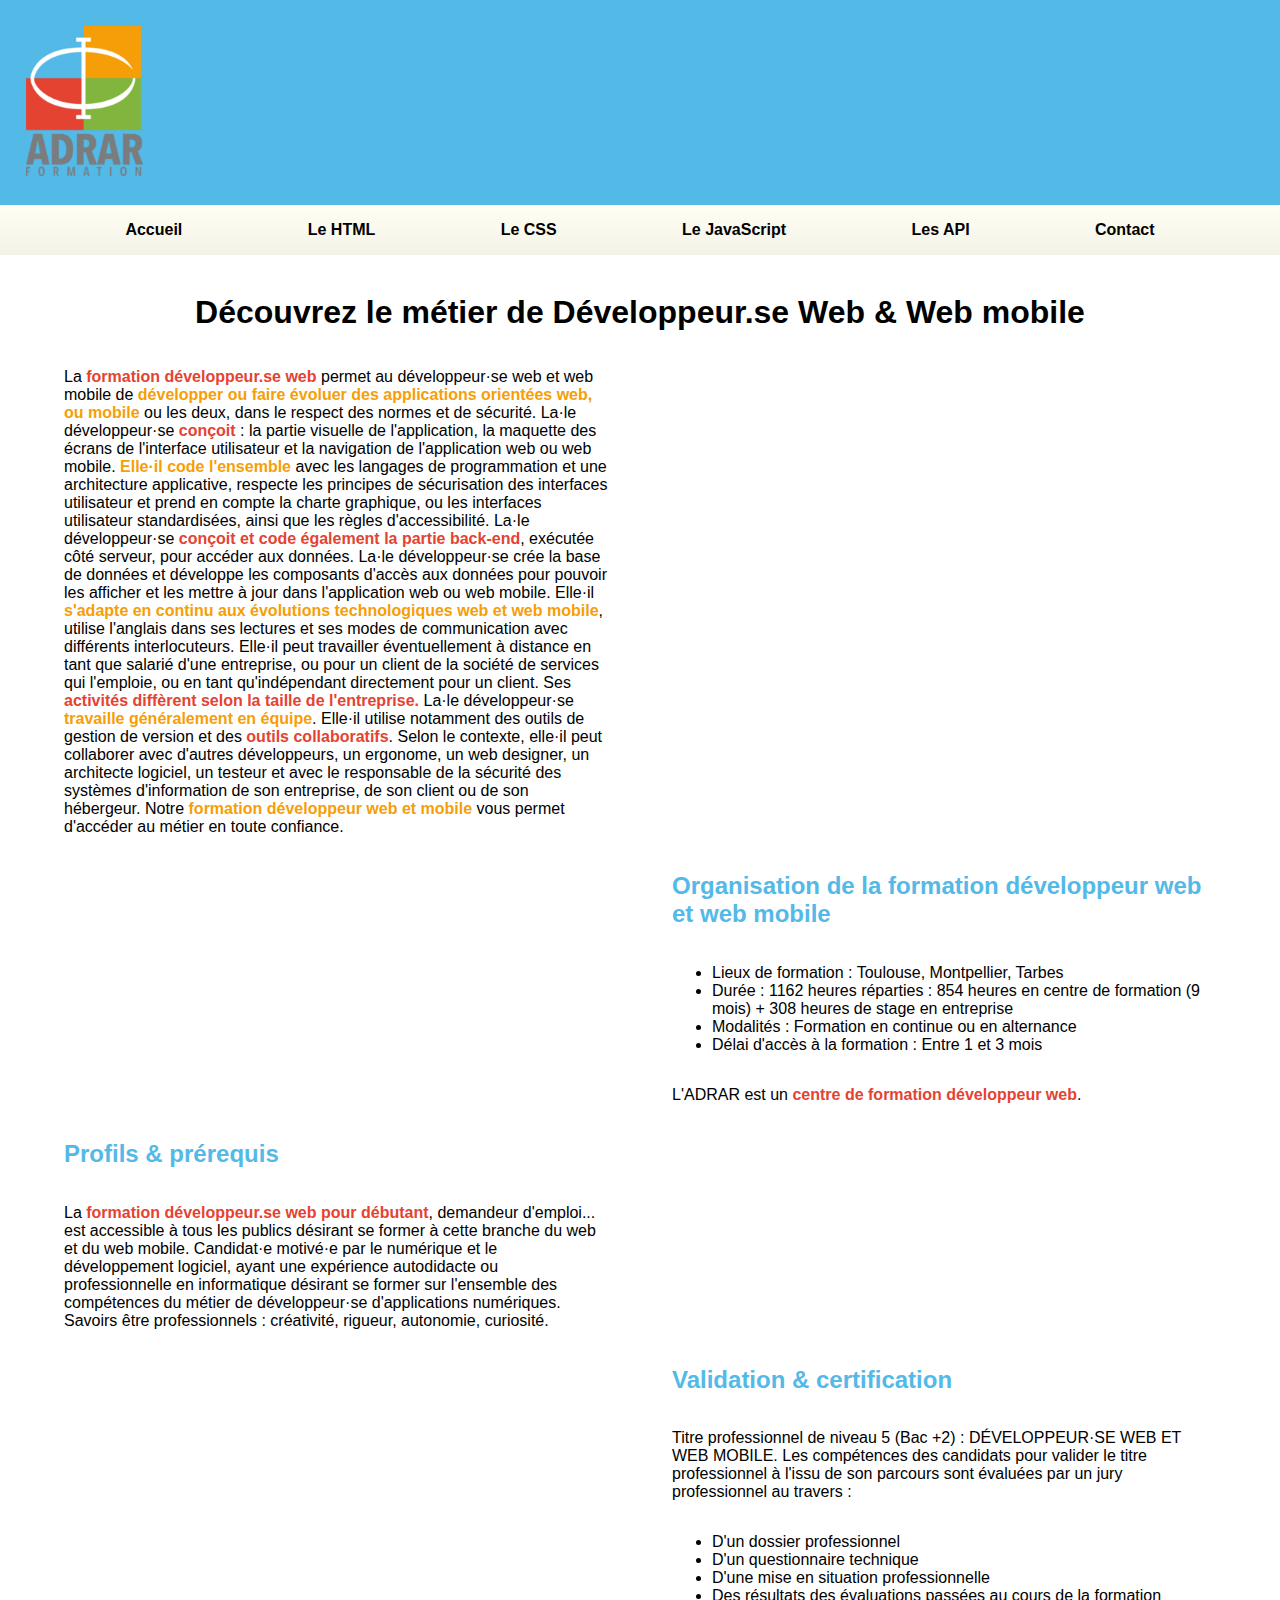
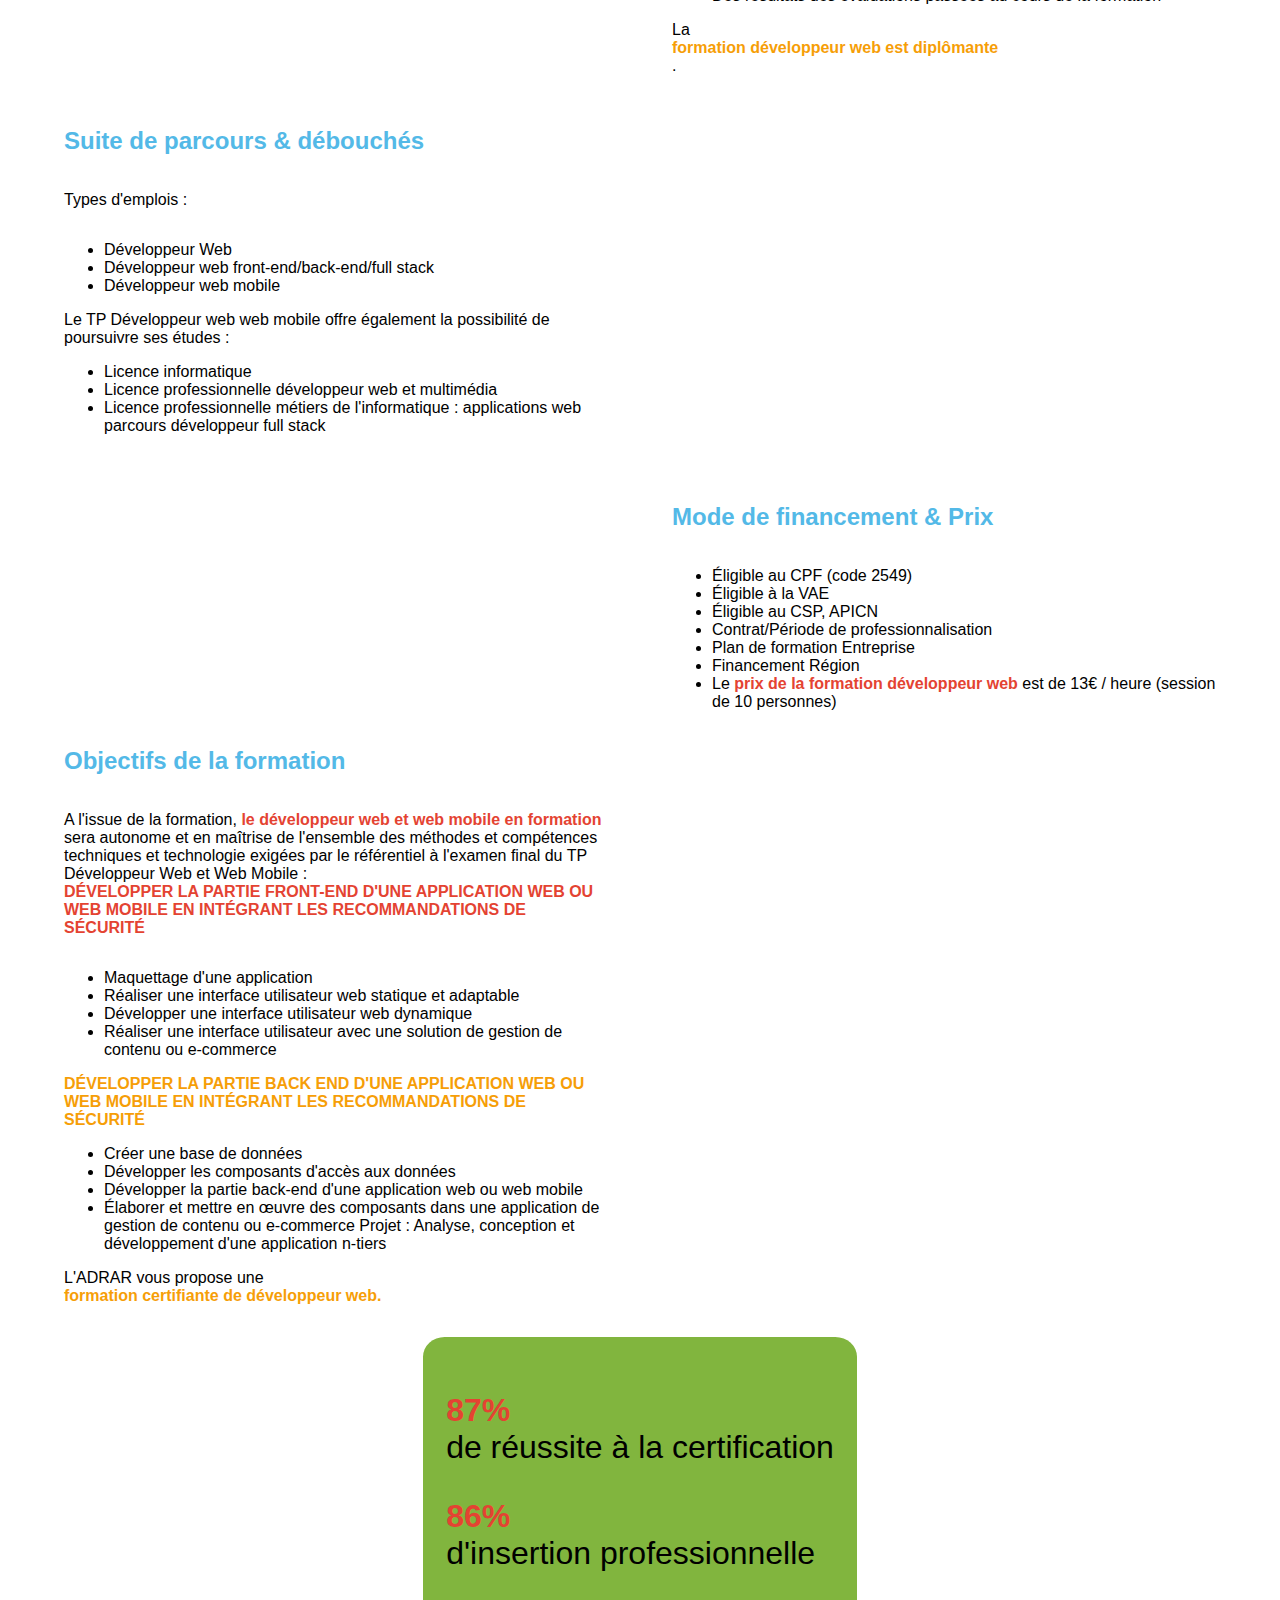
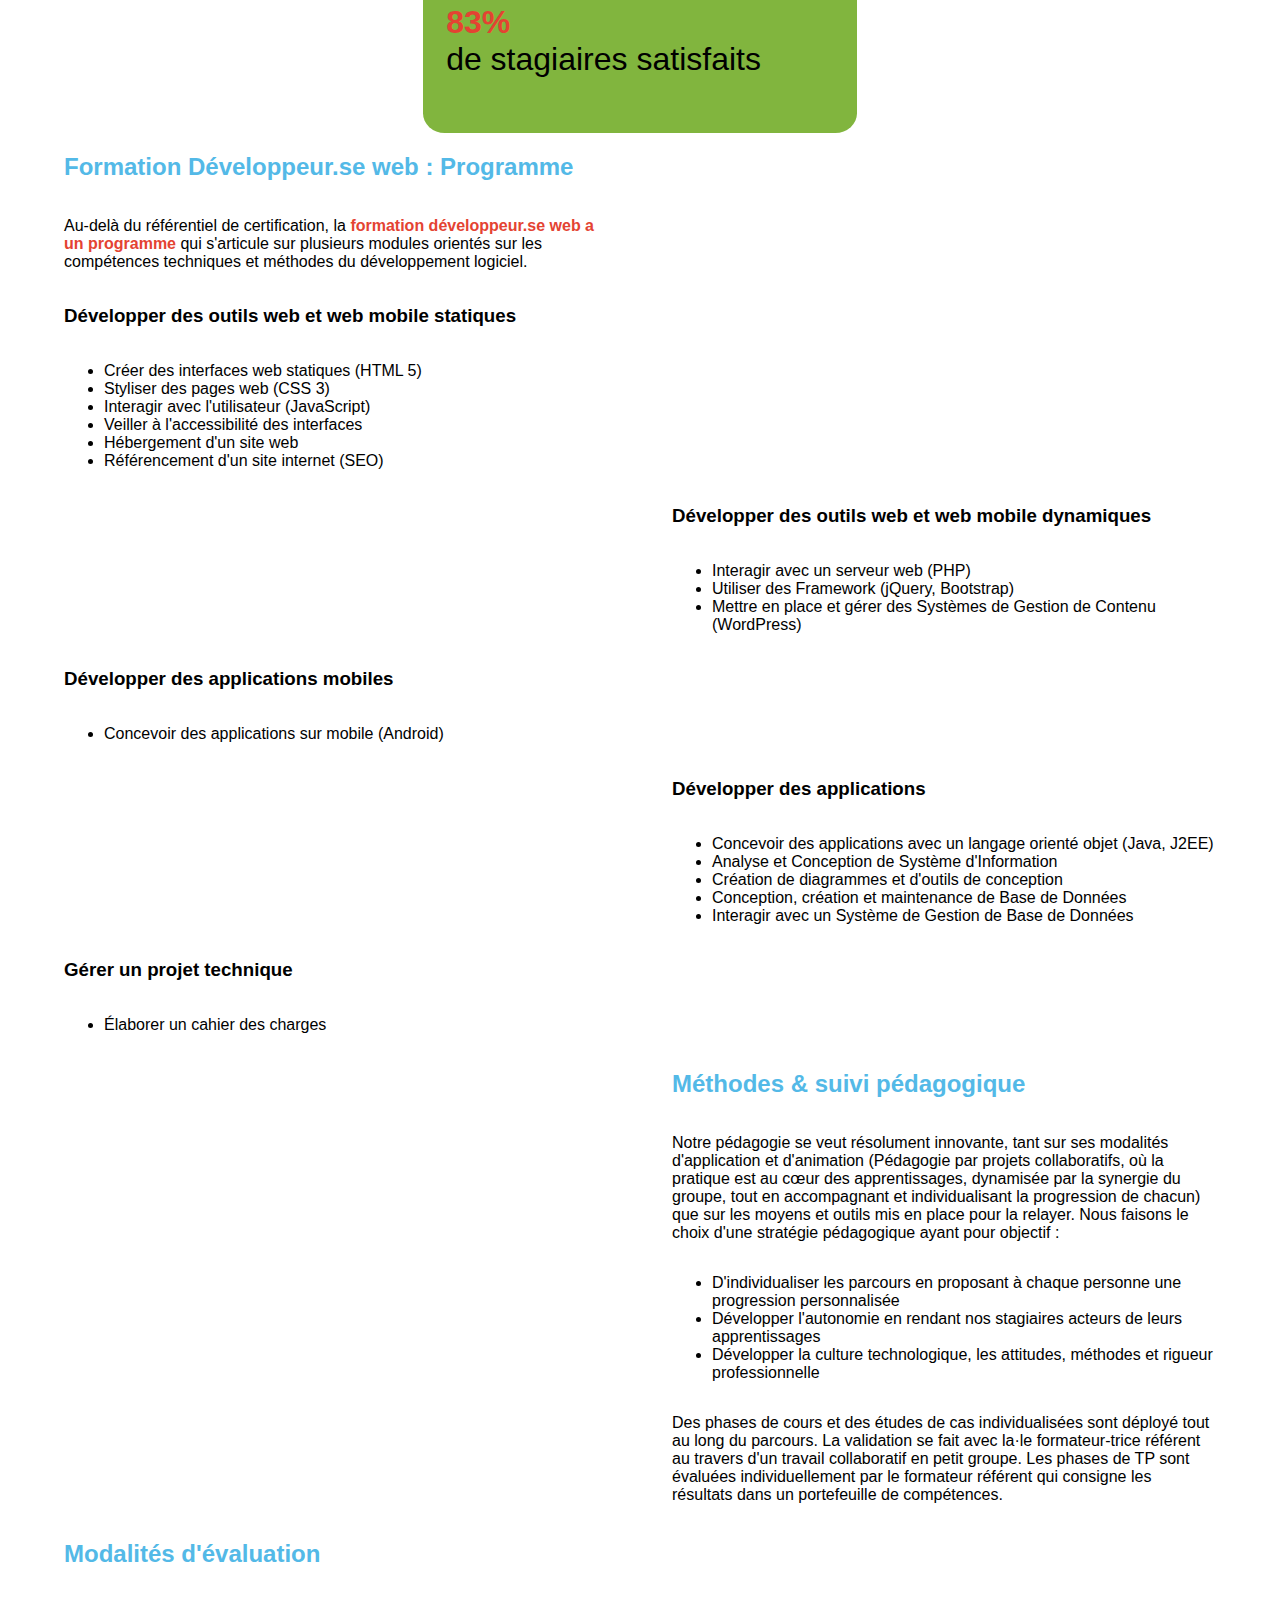
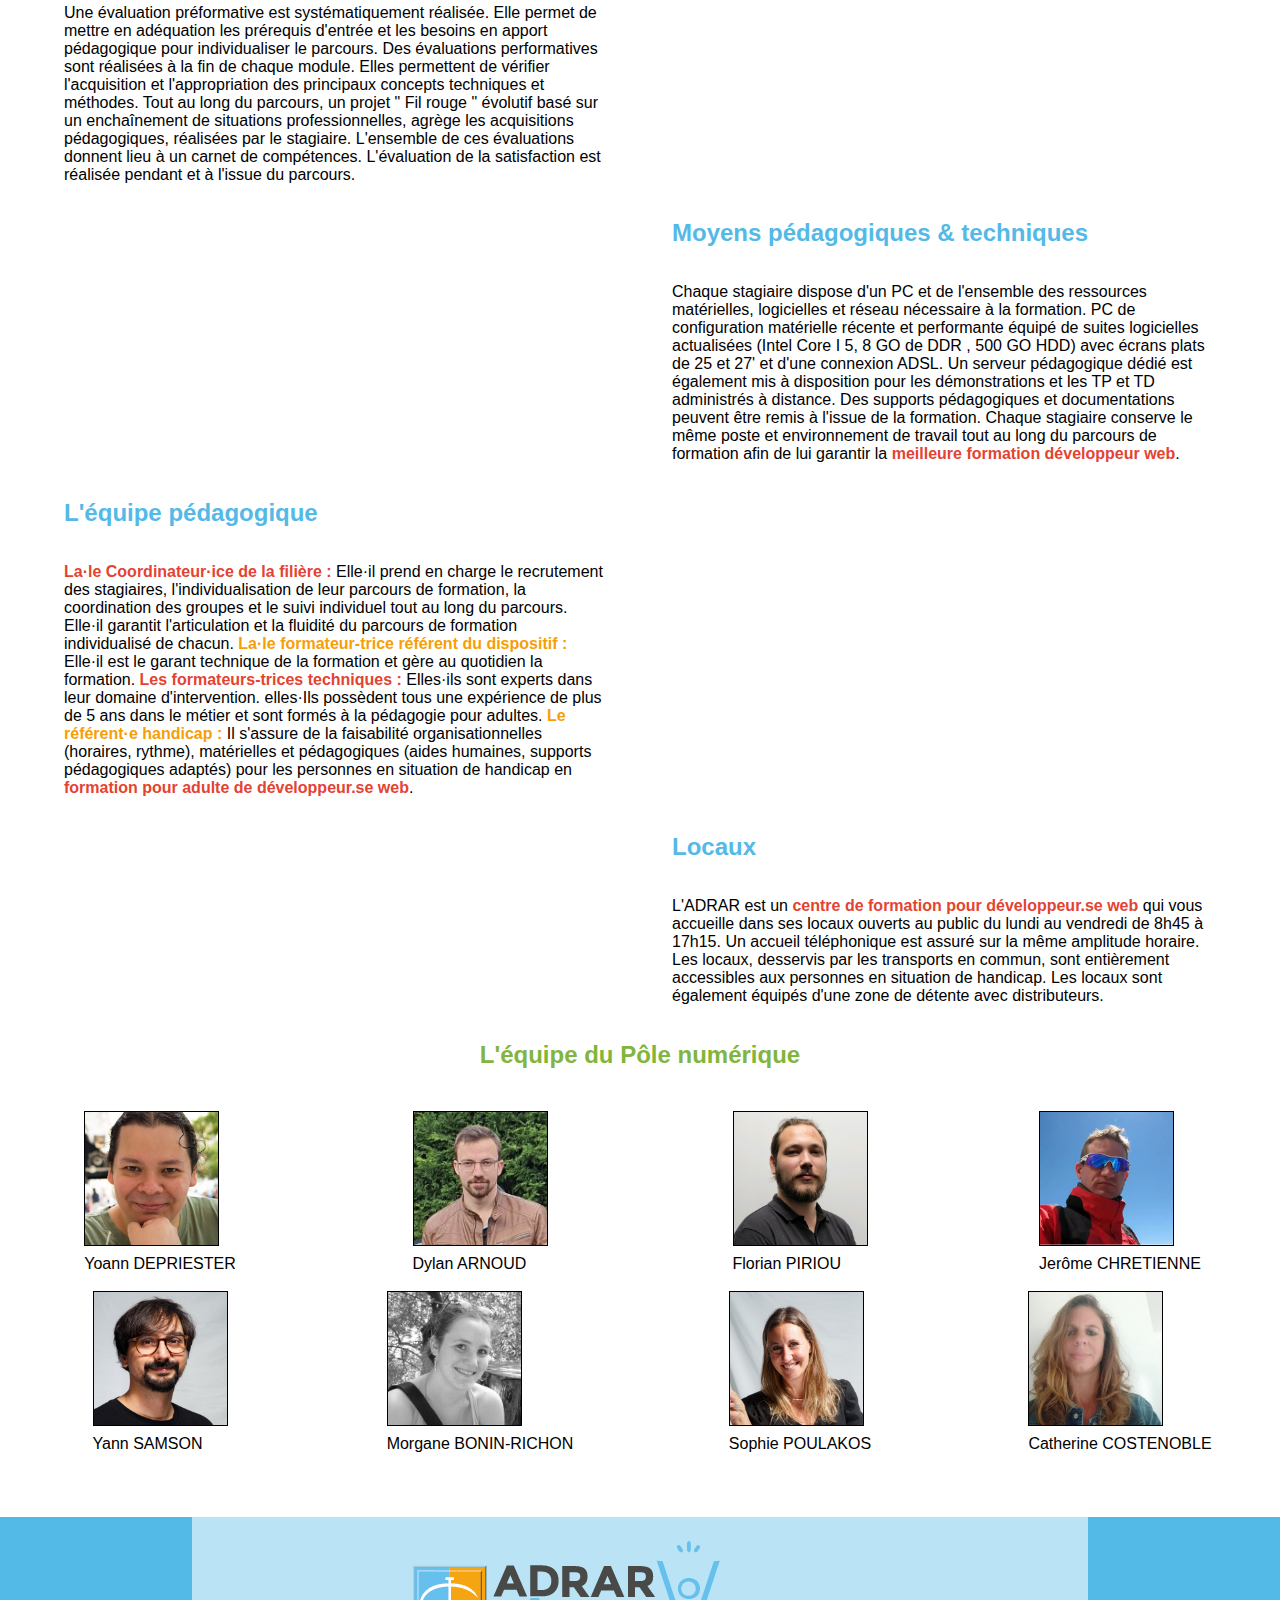
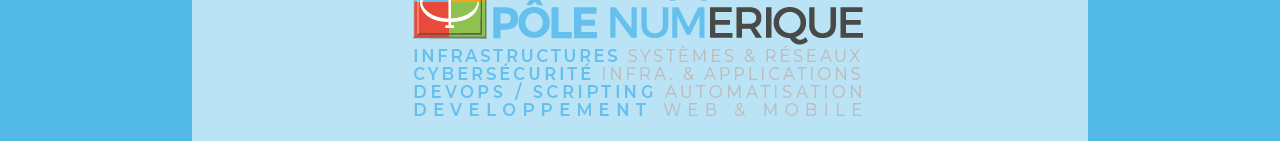
<file: index.html>
<!DOCTYPE html>
<head>
    <meta charset="UTF-8">
    <link rel="stylesheet" href="style.css">
    <title>Adrar</title>
</head>
<body>
    <header id="indexHeader">
        <div class="banniere">
            <div>
                <img src="logo_Adrar.png" alt="Logo Adrar" href="index.html">
            </div>
        </div>
        <nav>
            <ul>
                <li><a href="index.html">Accueil</a></li>
                <li><a href="html.html">Le HTML</a></li>
                <li><a href="CSS.html">Le CSS</a></li>
                <li><a href="Javascript.html">Le JavaScript</a></li>
                <li><a href="API.html">Les API</a></li>
                <li><a href="contact.html">Contact</a></li>
            </ul>
        </nav>
    </header>
    <h1>Découvrez le métier de Développeur.se Web & Web mobile</h1>
    <main>
        <section>
            <article>
                <p>
                    La <strong>formation développeur.se web</strong> permet au développeur·se web et web mobile de <strong>développer ou faire évoluer des applications orientées web, ou mobile</strong> ou les deux, dans le respect des normes et de sécurité.
                    La·le développeur·se <strong>conçoit</strong> : la partie visuelle de l'application, la maquette des écrans de l'interface utilisateur et la navigation de l'application web ou web mobile. <strong>Elle·il code l'ensemble</strong> avec les langages de programmation et une architecture applicative, respecte les principes de sécurisation des interfaces utilisateur et prend en compte la charte graphique, ou les interfaces utilisateur standardisées, ainsi que les règles d'accessibilité.
                    La·le développeur·se <strong>conçoit et code également la partie back-end</strong>, exécutée côté serveur, pour accéder aux données. La·le développeur·se crée la base de données et développe les composants d'accès aux données pour pouvoir les afficher et les mettre à jour dans l'application web ou web mobile.
                    Elle·il <strong>s'adapte en continu aux évolutions technologiques web et web mobile</strong>, utilise l'anglais dans ses lectures et ses modes de communication avec différents interlocuteurs. Elle·il peut travailler éventuellement à distance en tant que salarié d'une entreprise, ou pour un client de la société de services qui l'emploie, ou en tant qu'indépendant directement pour un client.
                    Ses <strong>activités diffèrent selon la taille de l'entreprise.</strong> La·le développeur·se <strong>travaille généralement en équipe</strong>. Elle·il utilise notamment des outils de gestion de version et des <strong>outils collaboratifs</strong>. Selon le contexte, elle·il peut collaborer avec d'autres développeurs, un ergonome, un web designer, un architecte logiciel, un testeur et avec le responsable de la sécurité des systèmes d'information de son entreprise, de son client ou de son hébergeur.

                    Notre <strong>formation développeur web et mobile</strong> vous permet d'accéder au métier en toute confiance.
                </p>
            </article>
            <article>
                <h2>Organisation de la formation développeur web et web mobile</h2>
                <ul>
                    <li>Lieux de formation : Toulouse, Montpellier, Tarbes</li>
                    <li>Durée : 1162 heures réparties : 854 heures en centre de formation (9 mois) + 308 heures de stage en entreprise</li>
                    <li>Modalités : Formation en continue ou en alternance</li>
                    <li>Délai d'accès à la formation : Entre 1 et 3 mois</li>
                </ul>
                <p> L'ADRAR est un <strong>centre de formation développeur web</strong>.</p>
            </article>
            <article>
                <h2>Profils & prérequis</h2>
                <p>La <strong>formation développeur.se web pour débutant</strong>, demandeur d'emploi... est accessible à tous les publics désirant se former à cette branche du web et du web mobile.

                    Candidat·e motivé·e par le numérique et le développement logiciel, ayant une expérience autodidacte ou professionnelle en informatique désirant se former sur l'ensemble des compétences du métier de développeur·se d'applications numériques.
                    Savoirs être professionnels : créativité, rigueur, autonomie, curiosité.
                </p>
            </article>
            <article>
                <h2>Validation & certification</h2>
                <p>
                    Titre professionnel de niveau 5 (Bac +2) : DÉVELOPPEUR·SE WEB ET WEB MOBILE.
                    Les compétences des candidats pour valider le titre professionnel à l'issu de son parcours sont évaluées par un jury professionnel au travers :
                    <ul>
                        <li>D'un dossier professionnel</li>
                        <li>D'un questionnaire technique</li>
                        <li>D'une mise en situation professionnelle</li>
                        <li>Des résultats des évaluations passées au cours de la formation</li>
                    </ul>
                    La <strong>formation développeur web est diplômante</strong>.
                </p>
            </article>
            <article>
                <h2>Suite de parcours & débouchés</h2>
                <p>
                    Types d'emplois :
                    <ul>
                        <li>Développeur Web</li>
                        <li>Développeur web front-end/back-end/full stack</li>
                        <li>Développeur web mobile</li>  
                    </ul>
                    Le TP Développeur web web mobile offre également la possibilité de poursuivre ses études :
                    <ul>
                        <li>Licence informatique</li>
                        <li>Licence professionnelle développeur web et multimédia</li>
                        <li>Licence professionnelle métiers de l'informatique : applications web parcours développeur full stack</li>  
                    </ul>
                </p>
            </article>
            <article>
                <h2>Mode de financement & Prix</h2>
                    <ul>
                        <li>Éligible au CPF (code 2549)</li>
                        <li>Éligible à la VAE</li>
                        <li>Éligible au CSP, APICN</li> 
                        <li>Contrat/Période de professionnalisation</li>
                        <li>Plan de formation Entreprise</li>
                        <li>Financement Région</li>  
                        <li>Le <strong>prix de la formation développeur web</strong> est de 13€ / heure (session de 10 personnes)</li>
                    </ul>
            </article>
            <article>
                <h2>Objectifs de la formation</h2>
                <p>
                    A l'issue de la formation, <strong>le développeur web et web mobile en formation</strong> sera autonome et en maîtrise de l'ensemble des méthodes et compétences techniques et technologie exigées par le référentiel à l'examen final du TP Développeur Web et Web Mobile :
                    <br>
                    <strong>DÉVELOPPER LA PARTIE FRONT-END D'UNE APPLICATION WEB OU WEB MOBILE EN INTÉGRANT LES RECOMMANDATIONS DE SÉCURITÉ</strong>
                    <ul>
                        <li>Maquettage d'une application</li>
                        <li>Réaliser une interface utilisateur web statique et adaptable</li>
                        <li>Développer une interface utilisateur web dynamique</li>
                        <li>Réaliser une interface utilisateur avec une solution de gestion de contenu ou e-commerce</li>  
                    </ul>
                    <strong>DÉVELOPPER LA PARTIE BACK END D'UNE APPLICATION WEB OU WEB MOBILE EN INTÉGRANT LES RECOMMANDATIONS DE SÉCURITÉ</strong>
                    <ul>                
                        <li>Créer une base de données</li>
                        <li>Développer les composants d'accès aux données</li>
                        <li>Développer la partie back-end d'une application web ou web mobile</li>
                        <li>Élaborer et mettre en œuvre des composants dans une application de gestion de contenu ou e-commerce
                            Projet : Analyse, conception et développement d'une application n-tiers</li>
                    </ul>
                    L'ADRAR vous propose une <strong>formation certifiante de développeur web.</strong>
                </p>
            </article>
        </section>
        <div id="stats">
            <p>
                <strong>87%</strong>
                <br>de réussite à la certification
            </p>
            <p>
                <strong>86%</strong>
                <br>d'insertion professionnelle
            </p>
            <p>
                <strong>83%</strong>
                <br>de stagiaires satisfaits
        </div>
        <section>
            <article>
                <h2>Formation Développeur.se web : Programme</h2>
                <p>
                    Au-delà du référentiel de certification, la <strong>formation développeur.se web a un programme</strong> 
                    qui s'articule sur plusieurs modules orientés sur les compétences techniques et méthodes du développement logiciel.
                </p>
                <!-- à mettre potentiellement un tableau ci dessous, 1 colonne 2 lignes, après tu fais 
                ce que tu veux le but c'est pas non plus de copier à 100% le site je parle bcp la nn? -->
                <h3>Développer des outils web et web mobile statiques</h3>
                <ul>
                    <li>Créer des interfaces web statiques (HTML 5)</li>
                    <li>Styliser des pages web (CSS 3)</li>
                    <li>Interagir avec l'utilisateur (JavaScript)</li>
                    <li>Veiller à l'accessibilité des interfaces</li>
                    <li>Hébergement d'un site web</li>
                    <li>Référencement d'un site internet (SEO)</li>
                </ul>
            </article>
            <article>
                <!-- à mettre potentiellement un tableau ci dessous, 1 colonne 2 lignes, après tu fais 
                ce que tu veux le but c'est pas non plus de copier à 100% le site je parle bcp la nn? -->
                <h3>Développer des outils web et web mobile dynamiques</h3>
                <ul>
                    <li>Interagir avec un serveur web (PHP)</li>
                    <li>Utiliser des Framework (jQuery, Bootstrap)</li>
                    <li>Mettre en place et gérer des Systèmes de Gestion de Contenu (WordPress)</li>
                </ul>
            </article>
            <article>
                <!-- à mettre potentiellement un tableau ci dessous, 1 colonne 2 lignes, après tu fais 
                ce que tu veux le but c'est pas non plus de copier à 100% le site je parle bcp la nn? -->
                <h3>Développer des applications mobiles</h3>
                <ul>
                    <li>Concevoir des applications sur mobile (Android)</li>
                </ul>
            </article>
            <article>
                <!-- à mettre potentiellement un tableau ci dessous, 1 colonne 2 lignes, après tu fais 
                ce que tu veux le but c'est pas non plus de copier à 100% le site je parle bcp la nn? -->
                <h3>Développer des applications</h3>
                <ul>
                    <li>Concevoir des applications avec un langage orienté objet (Java, J2EE)</li>
                    <li>Analyse et Conception de Système d'Information</li>
                    <li>Création de diagrammes et d'outils de conception</li>
                    <li>Conception, création et maintenance de Base de Données</li>
                    <li>Interagir avec un Système de Gestion de Base de Données</li>
                </ul>
            </article>
            <article>
                <!-- à mettre potentiellement un tableau ci dessous, 1 colonne 2 lignes, après tu fais 
                ce que tu veux le but c'est pas non plus de copier à 100% le site je parle bcp la nn? -->
                <h3>Gérer un projet technique</h3>
                <ul>
                    <li>Élaborer un cahier des charges</li>
                </ul>
            </article>
            <article>
                <h2>Méthodes & suivi pédagogique</h2>
                <p>
                    Notre pédagogie se veut résolument innovante, tant sur ses modalités d'application et d'animation (Pédagogie par projets collaboratifs, où la pratique est au cœur des apprentissages, dynamisée par la synergie du groupe, tout en accompagnant et individualisant la progression de chacun) que sur les moyens et outils mis en place pour la relayer.
                    Nous faisons le choix d'une stratégie pédagogique ayant pour objectif :
                </p>
                <ul>
                    <li>D'individualiser les parcours en proposant à chaque personne une progression personnalisée</li>
                    <li>Développer l'autonomie en rendant nos stagiaires acteurs de leurs apprentissages</li>
                    <li>Développer la culture technologique, les attitudes, méthodes et rigueur professionnelle</li>
                </ul>
                <p>
                    Des phases de cours et des études de cas individualisées sont déployé tout au long du parcours. La validation se fait avec la·le formateur-trice référent au travers d'un travail collaboratif en petit groupe.
                    Les phases de TP sont évaluées individuellement par le formateur référent qui consigne les résultats dans un portefeuille de compétences.
                </p>
            </article>
            <article>
                <h2>Modalités d'évaluation</h2>
                <p>
                    Une évaluation préformative est systématiquement réalisée. Elle permet de mettre en adéquation les prérequis d'entrée et les besoins en apport pédagogique pour individualiser le parcours.
                    Des évaluations performatives sont réalisées à la fin de chaque module. Elles permettent de vérifier l'acquisition et l'appropriation des principaux concepts techniques et méthodes.
                    Tout au long du parcours, un projet " Fil rouge " évolutif basé sur un enchaînement de situations professionnelles, agrège les acquisitions pédagogiques, réalisées par le stagiaire.
                    L'ensemble de ces évaluations donnent lieu à un carnet de compétences.
                    L'évaluation de la satisfaction est réalisée pendant et à l'issue du parcours.
                </p>     
            </article>
            <article>
                <h2>Moyens pédagogiques & techniques</h2>
                <p>
                    Chaque stagiaire dispose d'un PC et de l'ensemble des ressources matérielles, logicielles et réseau nécessaire à la formation. PC de configuration matérielle récente et performante équipé de suites logicielles actualisées (Intel Core I 5, 8 GO de DDR , 500 GO HDD) avec écrans plats de 25 et 27' et d'une connexion ADSL.
                    Un serveur pédagogique dédié est également mis à disposition pour les démonstrations et les TP et TD administrés à distance.
                    Des supports pédagogiques et documentations peuvent être remis à l'issue de la formation.
                    Chaque stagiaire conserve le même poste et environnement de travail tout au long du parcours de formation afin de lui garantir la <strong>meilleure formation développeur web</strong>.
                </p>
            </article>
            <article>
                <h2>L'équipe pédagogique</h2>
                <p>
                    <strong>La·le Coordinateur·ice de la filière :</strong> Elle·il prend en charge le recrutement des stagiaires, l'individualisation de leur parcours de formation, la coordination des groupes et le suivi individuel tout au long du parcours. Elle·il garantit l'articulation et la fluidité du parcours de formation individualisé de chacun.
                    <strong>La·le formateur-trice référent du dispositif :</strong> Elle·il est le garant technique de la formation et gère au quotidien la formation.
                    <strong>Les formateurs-trices techniques :</strong> Elles·ils sont experts dans leur domaine d'intervention. elles·Ils possèdent tous une expérience de plus de 5 ans dans le métier et sont formés à la pédagogie pour adultes.
                    <strong>Le référent·e handicap :</strong> Il s'assure de la faisabilité organisationnelles (horaires, rythme), matérielles et pédagogiques (aides humaines, supports pédagogiques adaptés) pour les personnes en situation de handicap en <strong>formation pour adulte de développeur.se web</strong>.
                </p>
            </article>
            <article>
                <h2>Locaux</h2>
                <p>
                    L'ADRAR est un <strong>centre de formation pour développeur.se web</strong> qui vous accueille dans ses locaux ouverts au public du lundi au vendredi de 8h45 à 17h15.
                    Un accueil téléphonique est assuré sur la même amplitude horaire.
                    Les locaux, desservis par les transports en commun, sont entièrement accessibles aux personnes en situation de handicap.
                    Les locaux sont également équipés d'une zone de détente avec distributeurs.
                </p>
            </article>
        </section>
    </main>
    <section id="equipe">    
        <h2>L'équipe du Pôle numérique</h2>
        <div>
            <img src="yannou.png" alt="photo de yann">
            <span>Yann SAMSON</span>
        </div>
        <div>
            <img src="yoyo.png" alt="photo de yoann">
            <span>Yoann DEPRIESTER</span>
        </div>
        <div>
            <img src="momo.png" alt="photo de morgane">
            <span>Morgane BONIN-RICHON</span>
        </div>
        <div>
            <img src="dydou.png" alt="photo de dylan">
            <span>Dylan ARNOUD</span>
        </div>
        <div>
            <img src="soso.png" alt="photo de sophie">
            <span>Sophie POULAKOS</span>
        </div>
        <div>
            <img src="floflo.png" alt="photo de florian">
            <span>Florian PIRIOU</span>
        </div>
        <div>
            <img src="cath.png" alt="photo de Lady Catherine">
            <span>Catherine COSTENOBLE</span>
        </div>
        <div>
            <img src="jefe.png" alt="photo du patron">
            <span>Jerôme CHRETIENNE</span>
        </div>
    </section>
    <footer id="indexFooter">
        <div>
          <img src="ADRAR-FORMATION.png" alt="Logo Adrar">
        </div>
    </footer>
</body>
</html>
</file>
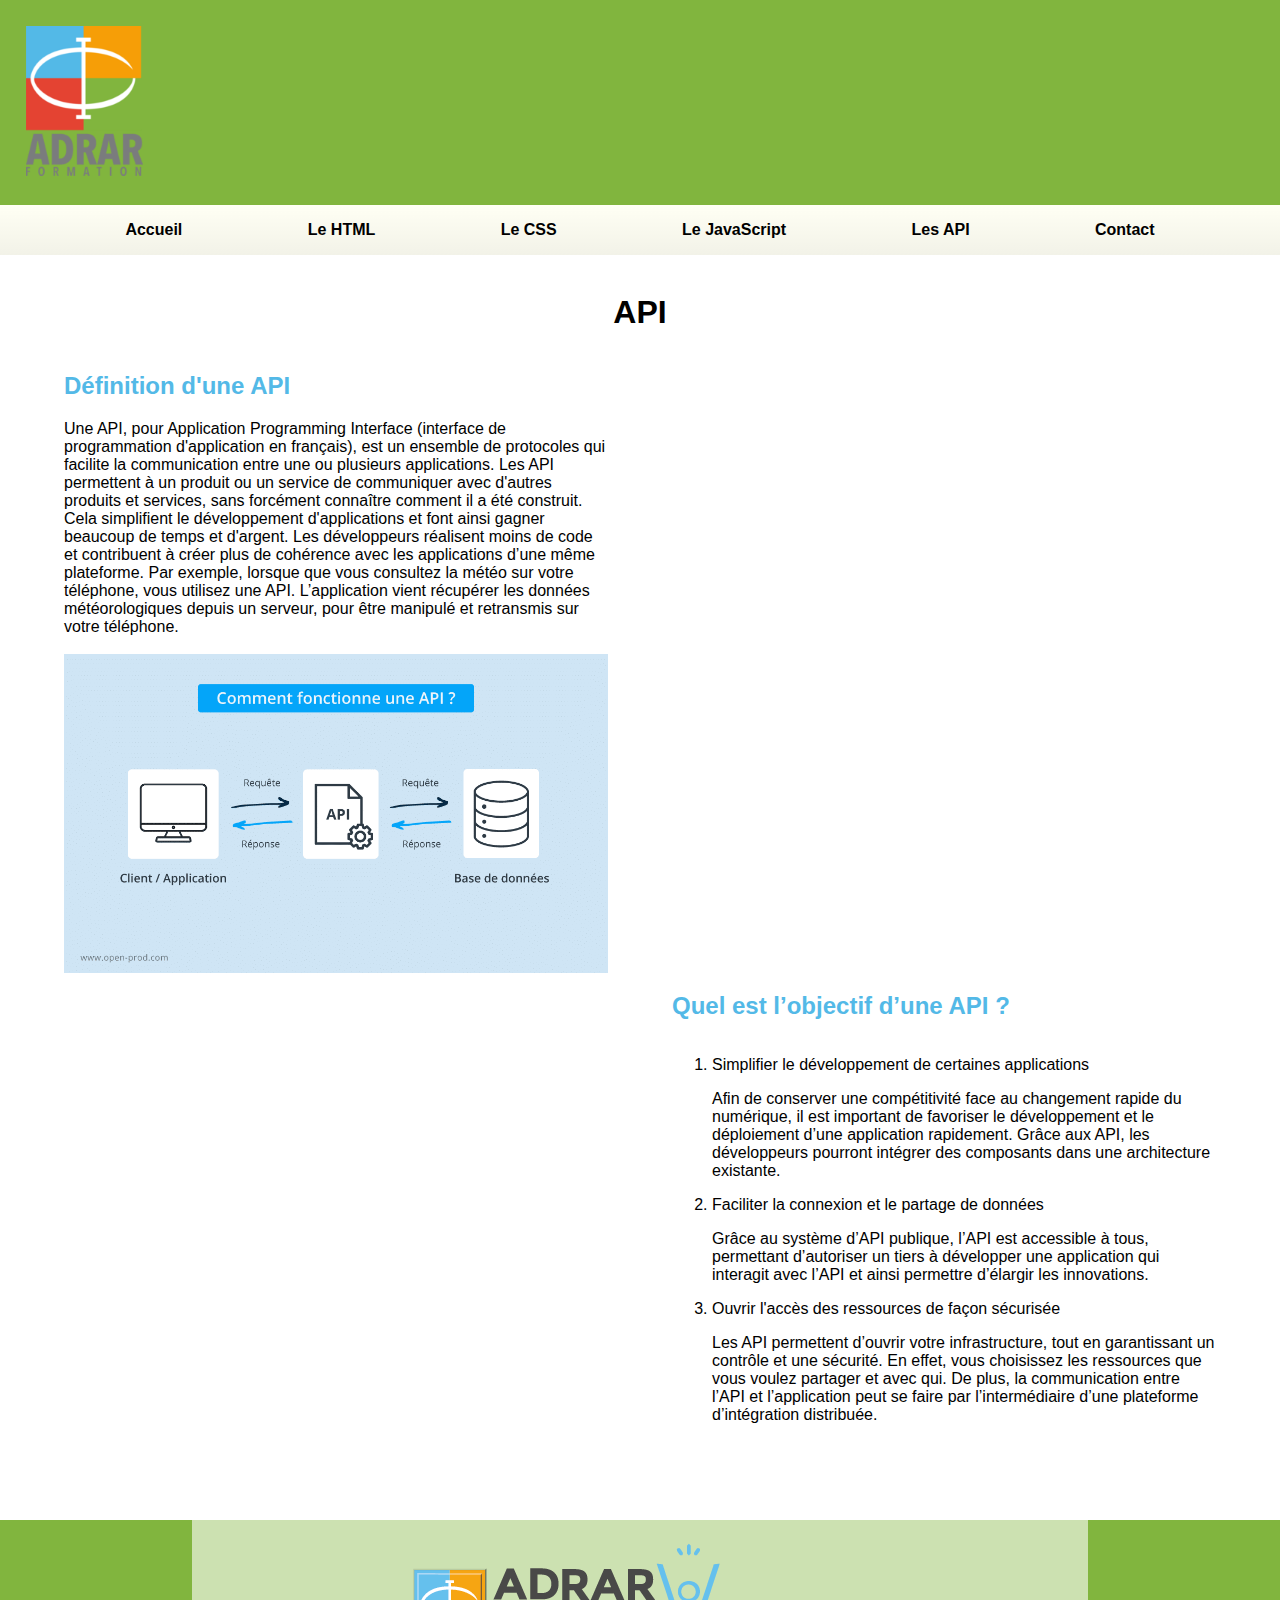
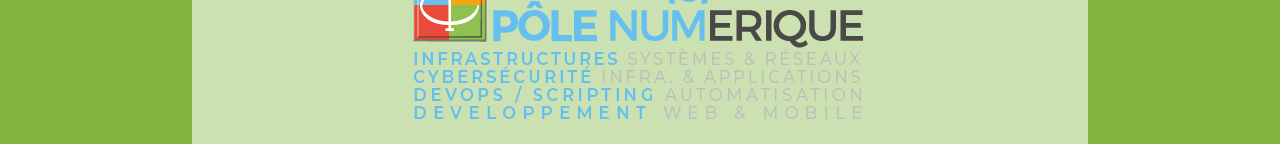
<file: API.html>
<!DOCTYPE html>
<head>
    <meta charset="UTF-8">
    <link rel="stylesheet" href="style.css">
    <title>Les API</title>
</head>
<body>
    <header id="apiHeader">
        <div class="banniere">
            <div>
                <img src="logo_Adrar.png" alt="Logo Adrar" href="index.html">
            </div>
        </div>
        <nav>
            <ul>
                <li><a href="index.html">Accueil</a></li>
                <li><a href="html.html">Le HTML</a></li>
                <li><a href="CSS.html">Le CSS</a></li>
                <li><a href="Javascript.html">Le JavaScript</a></li>
                <li><a href="API.html">Les API</a></li>
                <li><a href="contact.html">Contact</a></li>
            </ul>
        </nav>
    </header>
    <h1>API</h1>
    <main>
        <section>
            <article>
                <h2>Définition d'une API</h2>
                Une API, pour Application Programming Interface (interface de programmation d'application en français), est un ensemble de 
                protocoles qui facilite la communication entre une ou plusieurs applications.
                Les API permettent à un produit ou un service de communiquer avec d'autres produits et services, sans forcément 
                connaître comment il a été construit. Cela simplifient le développement d'applications et font ainsi gagner beaucoup de temps 
                et d'argent. Les développeurs réalisent moins de code et contribuent à créer plus de cohérence avec les applications d’une même 
                plateforme.
                Par exemple, lorsque que vous consultez la météo sur votre téléphone, vous utilisez une API. L’application vient récupérer les 
                données météorologiques depuis un serveur, pour être manipulé et retransmis sur votre téléphone.
                <img src="visuel-api.png" alt="Visuel API">
            </article>
            <article>
            <h2>Quel est l’objectif d’une API ?</h2>
                <ol>
                    <li>Simplifier le développement de certaines applications</li>
                    <p>
                        Afin de conserver une compétitivité face au changement rapide du numérique, il est important de favoriser le développement 
                        et le déploiement d’une application rapidement. Grâce aux API, les développeurs pourront intégrer des composants dans une 
                        architecture existante.
                    </p>
                    <li>Faciliter la connexion et le partage de données</li>
                    <p>
                        Grâce au système d’API publique, l’API est accessible à tous, permettant d’autoriser un tiers à développer une application 
                        qui interagit avec l’API et ainsi permettre d’élargir les innovations.
                    </p>
                    
                    <li>Ouvrir l'accès des ressources de façon sécurisée</li>
                    <p>
                        Les API permettent d’ouvrir votre infrastructure, tout en garantissant un contrôle et une sécurité. En effet, vous 
                        choisissez les ressources que vous voulez partager et avec qui. De plus, la communication entre l’API et l’application peut 
                        se faire par l’intermédiaire d’une plateforme d’intégration distribuée.
                    </p>
                </ol>
            </article>
        </section>
    </main>
    <footer id="contactFooter">
        <div>
          <img src="ADRAR-FORMATION.png" alt="Logo Adrar">
        </div>
    </footer>
</body>
</html>
</file>
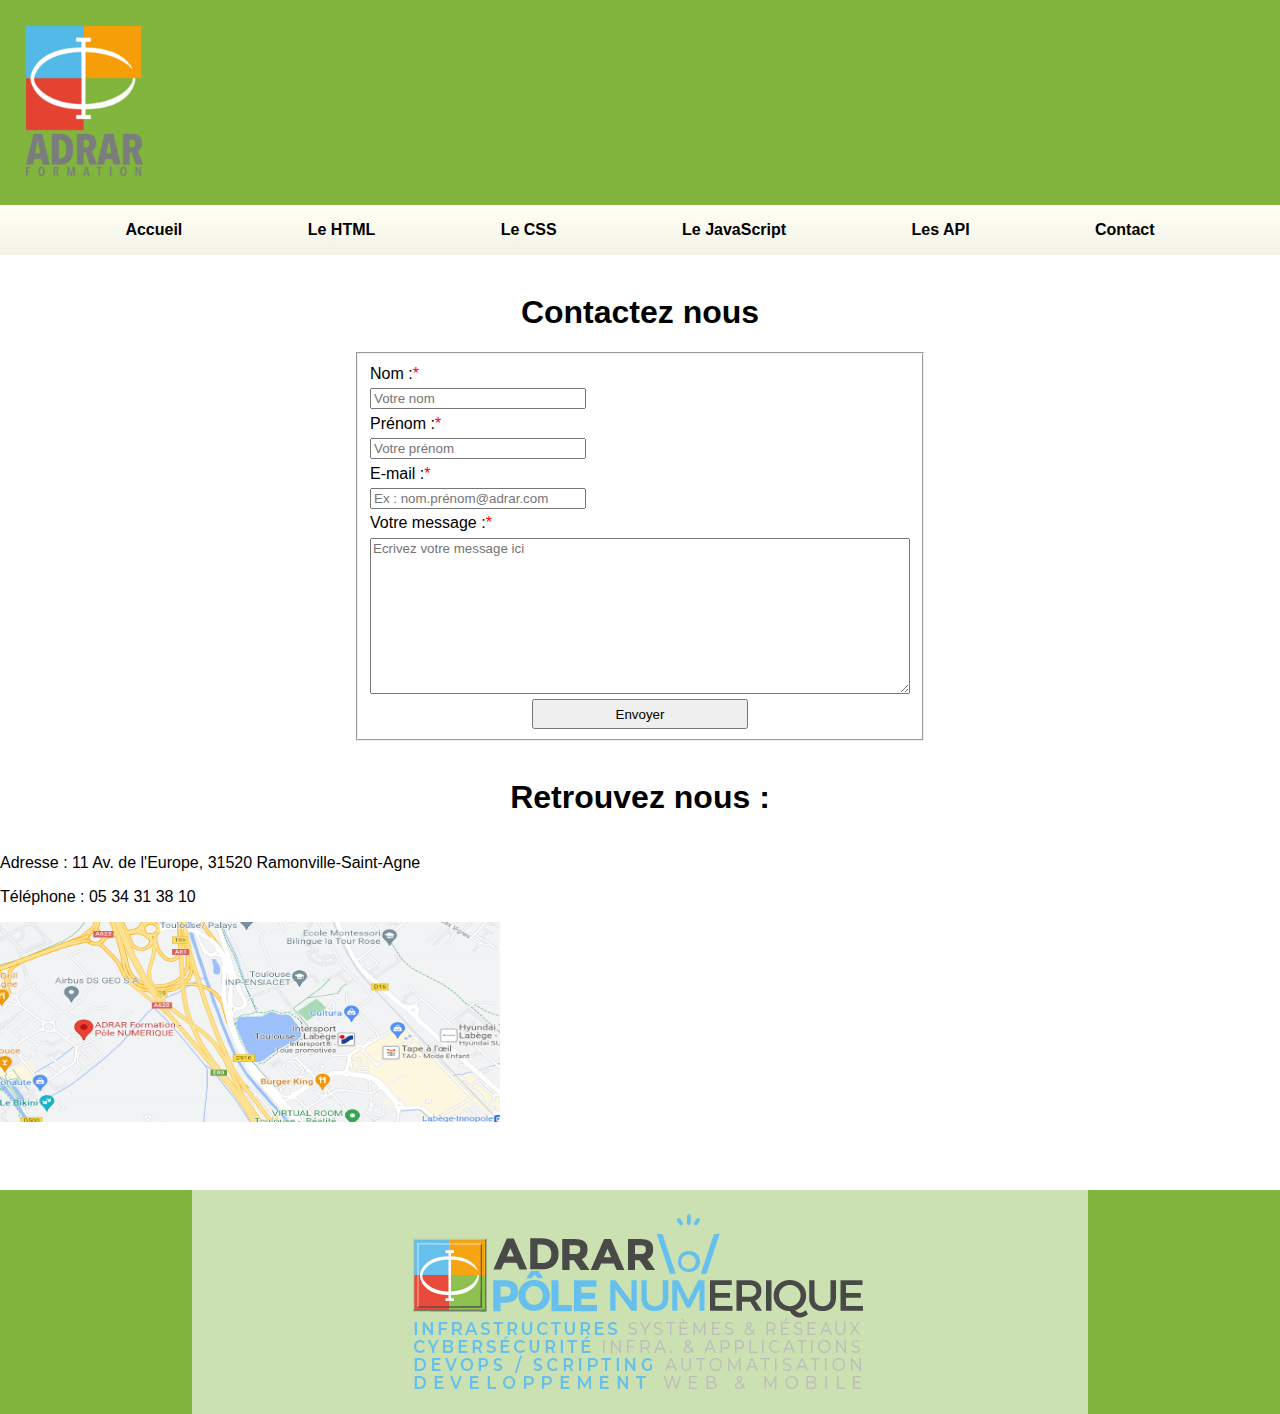
<file: contact.html>
<!DOCTYPE html>
<head>
    <meta charset="UTF-8">
    <link rel="stylesheet" href="style.css">
    <title>Contact</title>
</head>
<body>
    <header id="contactHeader">
        <div class="banniere">
            <div>
                <img src="logo_Adrar.png" alt="Logo Adrar" href="index.html">
            </div>
        </div>
        <nav><ul>
                <li><a href="index.html">Accueil</a></li>
                <li><a href="html.html">Le HTML</a></li>
                <li><a href="CSS.html">Le CSS</a></li>
                <li><a href="Javascript.html">Le JavaScript</a></li>
                <li><a href="API.html">Les API</a></li>
                <li><a href="contact.html">Contact</a></li>
            </ul>
        </nav>
    </header>
    <main id="contactMain">
    <h1>Contactez nous</h1>
        <form method="POST" action="fictif.php">
            <fieldset id="contact">
                <label for="nom" class="oblig">Nom :</label>
                <input type="name" placeholder="Votre nom" minlength="2" maxlength="20" required>
                <label for="nom" class="oblig">Prénom :</label>
                <input type="firstname" placeholder="Votre prénom" minlength="2" maxlength="20" required>
                <label for="mail" class="oblig">E-mail :</label>
                <input type="mail" placeholder="Ex : nom.prénom@adrar.com" required>
                <label for="text" class="oblig">Votre message :</label><textarea cols="70" rows="10" placeholder="Ecrivez votre message ici" required></textarea>
                <input type="submit" value="Envoyer">
            </fieldset>
        </form>

    <h1>Retrouvez nous :</h1>
        <article><p>Adresse : 11 Av. de l'Europe, 31520 Ramonville-Saint-Agne</p>
        <p>Téléphone : 05 34 31 38 10</p></article>
        <a href="https://www.google.com/maps/place/ADRAR+Formation+-+P%C3%B4le+NUMERIQUE/@43.5519091,1.4882556,15z/data=!4m6!3m5!1s0x12aebdd63de81871:0x6c14cda58609eb63!8m2!3d43.5519091!4d1.4882556!16s%2Fg%2F11c562bdyr?entry=ttu"><img src="imageGoogle.png" alt="imageGoogle" height="200" width="500"></a>
    </main>
    <footer id="contactFooter">
        <div>
          <img src="ADRAR-FORMATION.png" alt="Logo Adrar">
        </div>
    </footer>
</body>
</html>
</file>
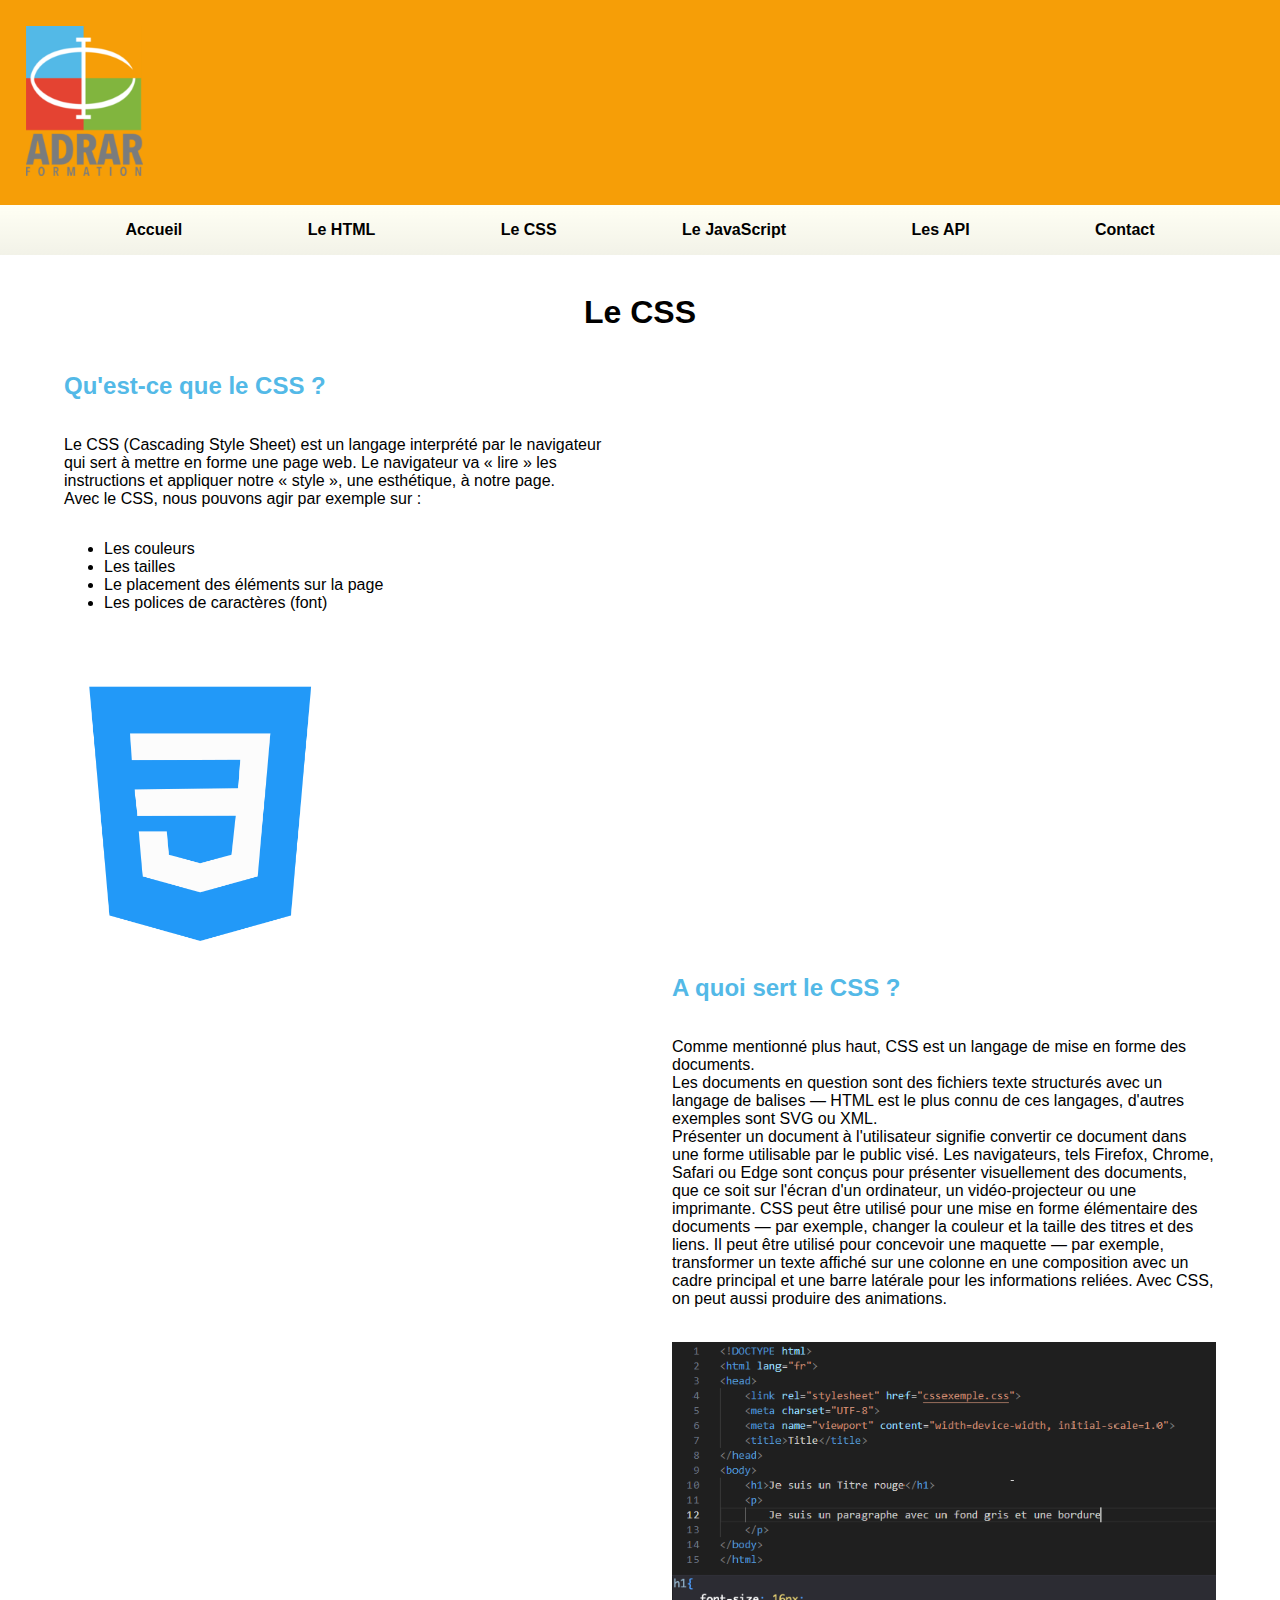
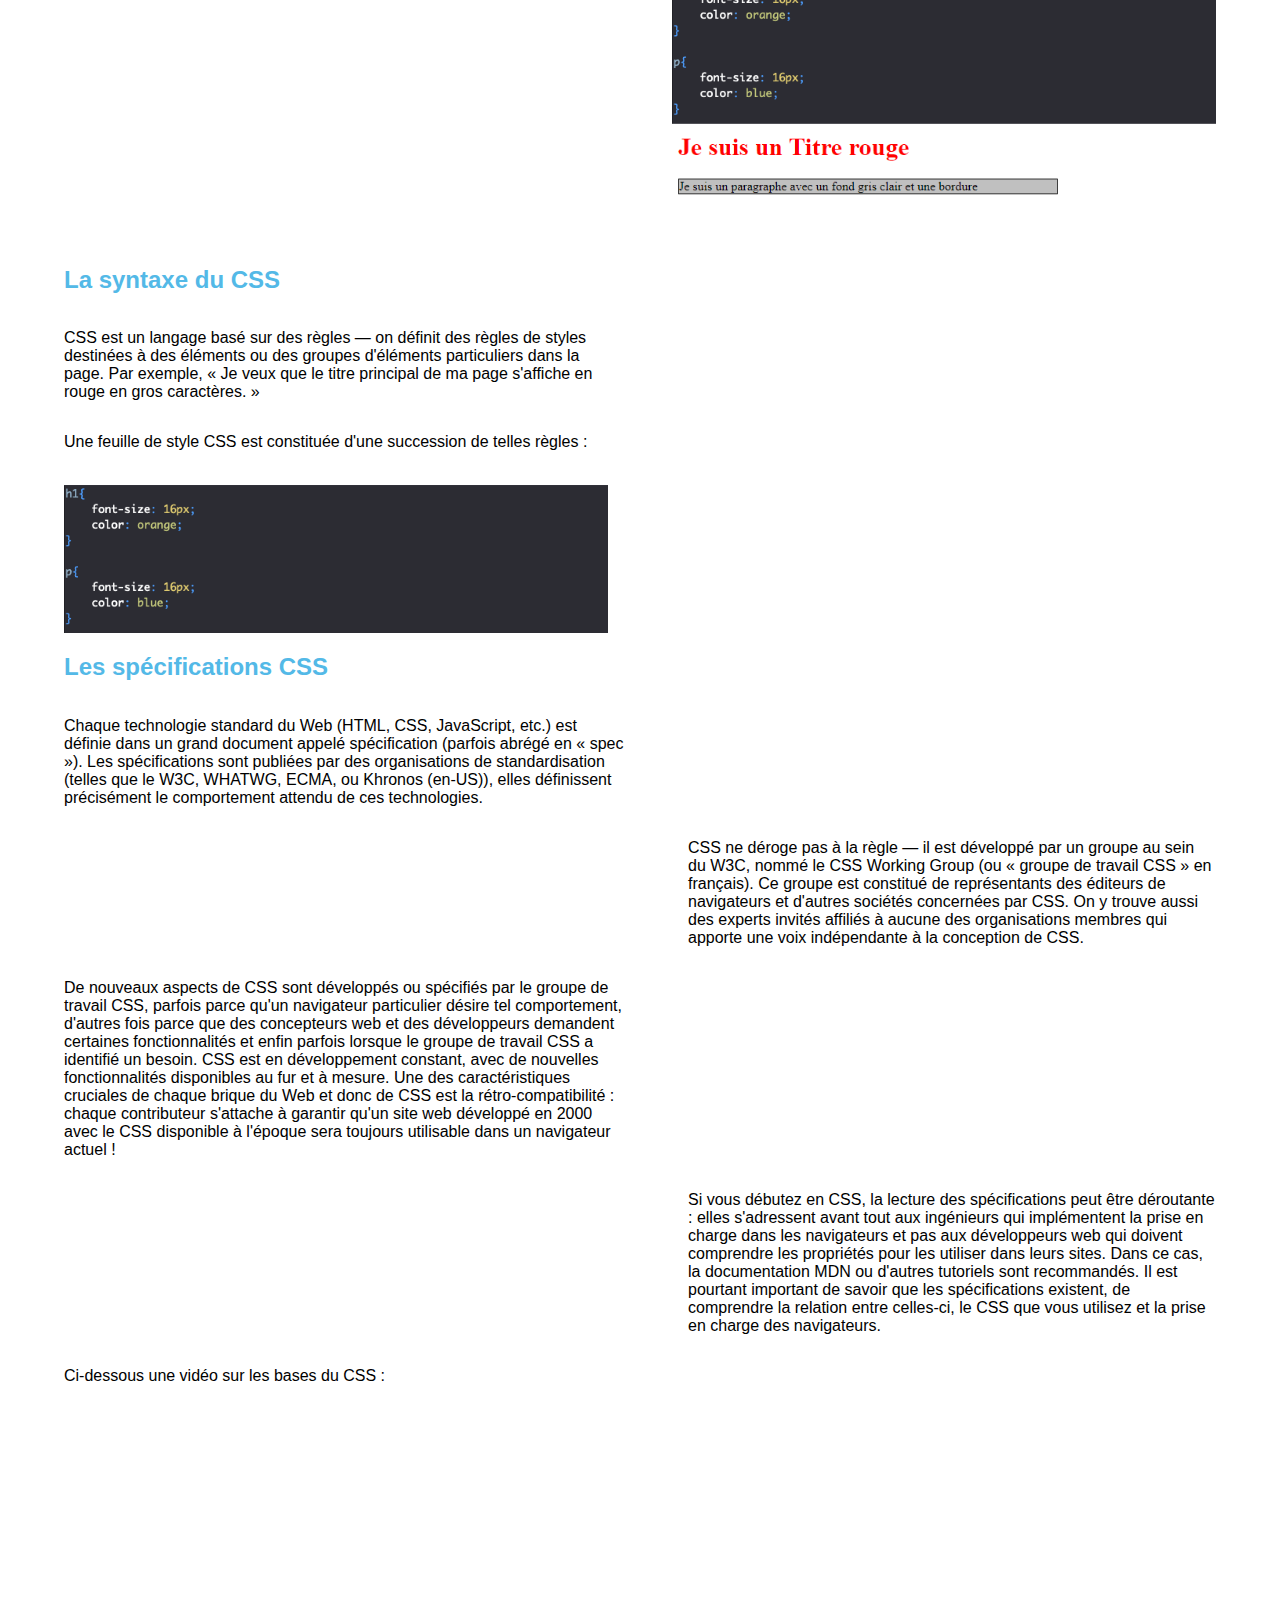
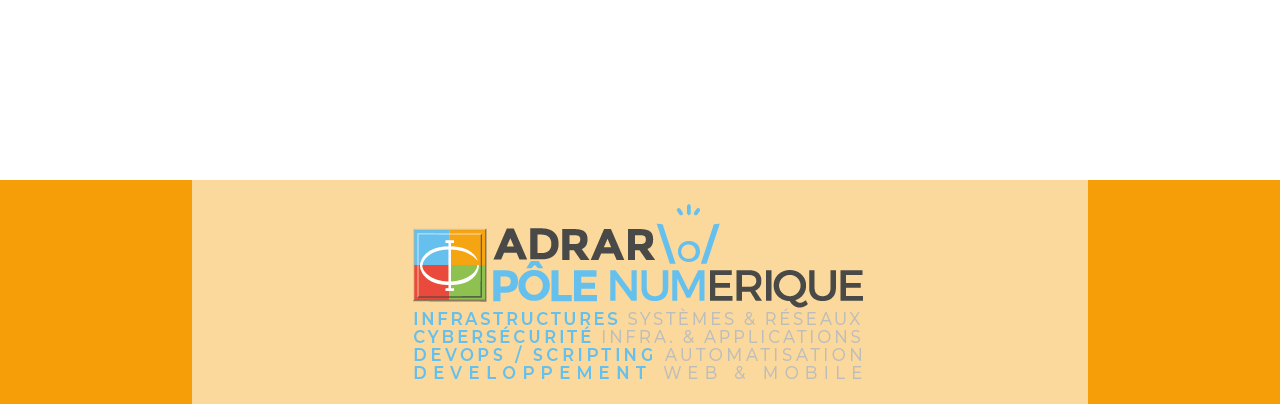
<file: CSS.html>
<!DOCTYPE html>
<html lang="fr">
<head>
    <meta charset="UTF-8">
    <meta name="viewport" content="width=device-width, initial-scale=1.0">
    <title>Le CSS</title>
    <link rel="stylesheet" href="style.css">
</head>
<body>
    <header id="cssHeader">
        <div class="banniere">
            <div>
                <img src="logo_Adrar.png" alt="Logo Adrar" href="index.html">
            </div>
        </div>
        <nav>
            <ul>
                <li><a href="index.html">Accueil</a></li>
                <li><a href="html.html">Le HTML</a></li>
                <li><a href="CSS.html">Le CSS</a></li>
                <li><a href="Javascript.html">Le JavaScript</a></li>
                <li><a href="API.html">Les API</a></li>
                <li><a href="contact.html">Contact</a></li>
            </ul>
        </nav>
    </header>
    <h1>Le CSS</h1>
    <main>
        <section>
            <article>
            <h2>Qu'est-ce que le CSS ?</h2>
            <p>
                Le CSS (Cascading Style Sheet) est un langage interprété par le navigateur qui sert à mettre en forme une page
                web.
                Le navigateur va « lire » les instructions et appliquer notre « style », une esthétique, à
                notre page.<br>
                Avec le CSS, nous pouvons agir par exemple sur :
                <ul>
                    <li>Les couleurs</li>
                    <li>Les tailles</li>
                    <li>Le placement des éléments sur la page</li>
                    <li>Les polices de caractères (font)</li> 
                </ul>
            </p>

            <div>
                <img src="logo_CSS.png" alt="Logo CSS" id="logocss">
            </div>

            </article>
            <article>
            <h2>A quoi sert le CSS ?</h2>
            <p>
                Comme mentionné plus haut, CSS est un langage de mise en forme des documents.<br>

                Les documents en question sont des fichiers texte structurés avec un langage de balises — HTML est le plus connu de ces langages, d'autres exemples sont SVG ou XML.<br>

            Présenter un document à l'utilisateur signifie convertir ce document dans une forme utilisable par le public visé. Les navigateurs, tels Firefox, Chrome, Safari ou Edge sont conçus pour présenter visuellement des documents, que ce soit sur l'écran d'un ordinateur, un vidéo-projecteur ou une imprimante.
            CSS peut être utilisé pour une mise en forme élémentaire des documents — par exemple, changer la couleur et la taille des titres et des liens. Il peut être utilisé pour concevoir une maquette — par exemple, transformer un texte affiché sur une colonne en une composition avec un cadre principal et une barre latérale pour les informations reliées. Avec CSS, on peut aussi produire des animations.
        </p>
        <img src="exemplepagecss.png">
        </article>
            <article>
            <h2>La syntaxe du CSS</h2>
            <p>
                CSS est un langage basé sur des règles — on définit des règles de styles destinées à des éléments ou des groupes d'éléments particuliers dans la page. Par exemple, « Je veux que le titre principal de ma page s'affiche en rouge en gros caractères. »
            </p>

            <p>Une feuille de style CSS est constituée d'une succession de telles règles :</p>
            <img src="imageCss.png" alt="Code CSS" height="200" width="700">
        </article>
        </section>

        <section>
            <article>
                <h2>Les spécifications CSS</h2>
                <p>Chaque technologie standard du Web (HTML, CSS, JavaScript, etc.) est définie dans un grand document appelé spécification (parfois abrégé en « spec »). Les spécifications sont publiées par des organisations de standardisation (telles que le W3C, WHATWG, ECMA, ou Khronos (en-US)), elles définissent précisément le comportement attendu de ces technologies.</p>
            </article>
            <article>
                <p>CSS ne déroge pas à la règle — il est développé par un groupe au sein du W3C, nommé le CSS Working Group (ou « groupe de travail CSS » en français). Ce groupe est constitué de représentants des éditeurs de navigateurs et d'autres sociétés concernées par CSS. On y trouve aussi des experts invités affiliés à aucune des organisations membres qui apporte une voix indépendante à la conception de CSS.</p>
            </article>
            <article>
                <p>De nouveaux aspects de CSS sont développés ou spécifiés par le groupe de travail CSS, parfois parce qu'un navigateur particulier désire tel comportement, d'autres fois parce que des concepteurs web et des développeurs demandent certaines fonctionnalités et enfin parfois lorsque le groupe de travail CSS a identifié un besoin. CSS est en développement constant, avec de nouvelles fonctionnalités disponibles au fur et à mesure. Une des caractéristiques cruciales de chaque brique du Web et donc de CSS est la rétro-compatibilité : chaque contributeur s'attache à garantir qu'un site web développé en 2000 avec le CSS disponible à l'époque sera toujours utilisable dans un navigateur actuel !</p>
            </article>
            <article>
                <p>Si vous débutez en CSS, la lecture des spécifications peut être déroutante : elles s'adressent avant tout aux ingénieurs qui implémentent la prise en charge dans les navigateurs et pas aux développeurs web qui doivent comprendre les propriétés pour les utiliser dans leurs sites. Dans ce cas, la documentation MDN ou d'autres tutoriels sont recommandés. Il est pourtant important de savoir que les spécifications existent, de comprendre la relation entre celles-ci, le CSS que vous utilisez et la prise en charge des navigateurs.</p>
            </article>
            <article>
                <p>Ci-dessous une vidéo sur les bases du CSS :</p>
                <iframe width="560" height="315" src="https://www.youtube.com/embed/OEV8gMkCHXQ?si=2dDXVxVaWkwarNJA" title="YouTube video player" frameborder="0" allow="accelerometer; autoplay; clipboard-write; encrypted-media; gyroscope; picture-in-picture; web-share" allowfullscreen></iframe>
            </article>
        </section>

    </main>

    <footer id="cssFooter">
        <div>
          <img src="ADRAR-FORMATION.png" alt="Logo Adrar">
        </div>
    </footer>
</body>


</html>
</file>
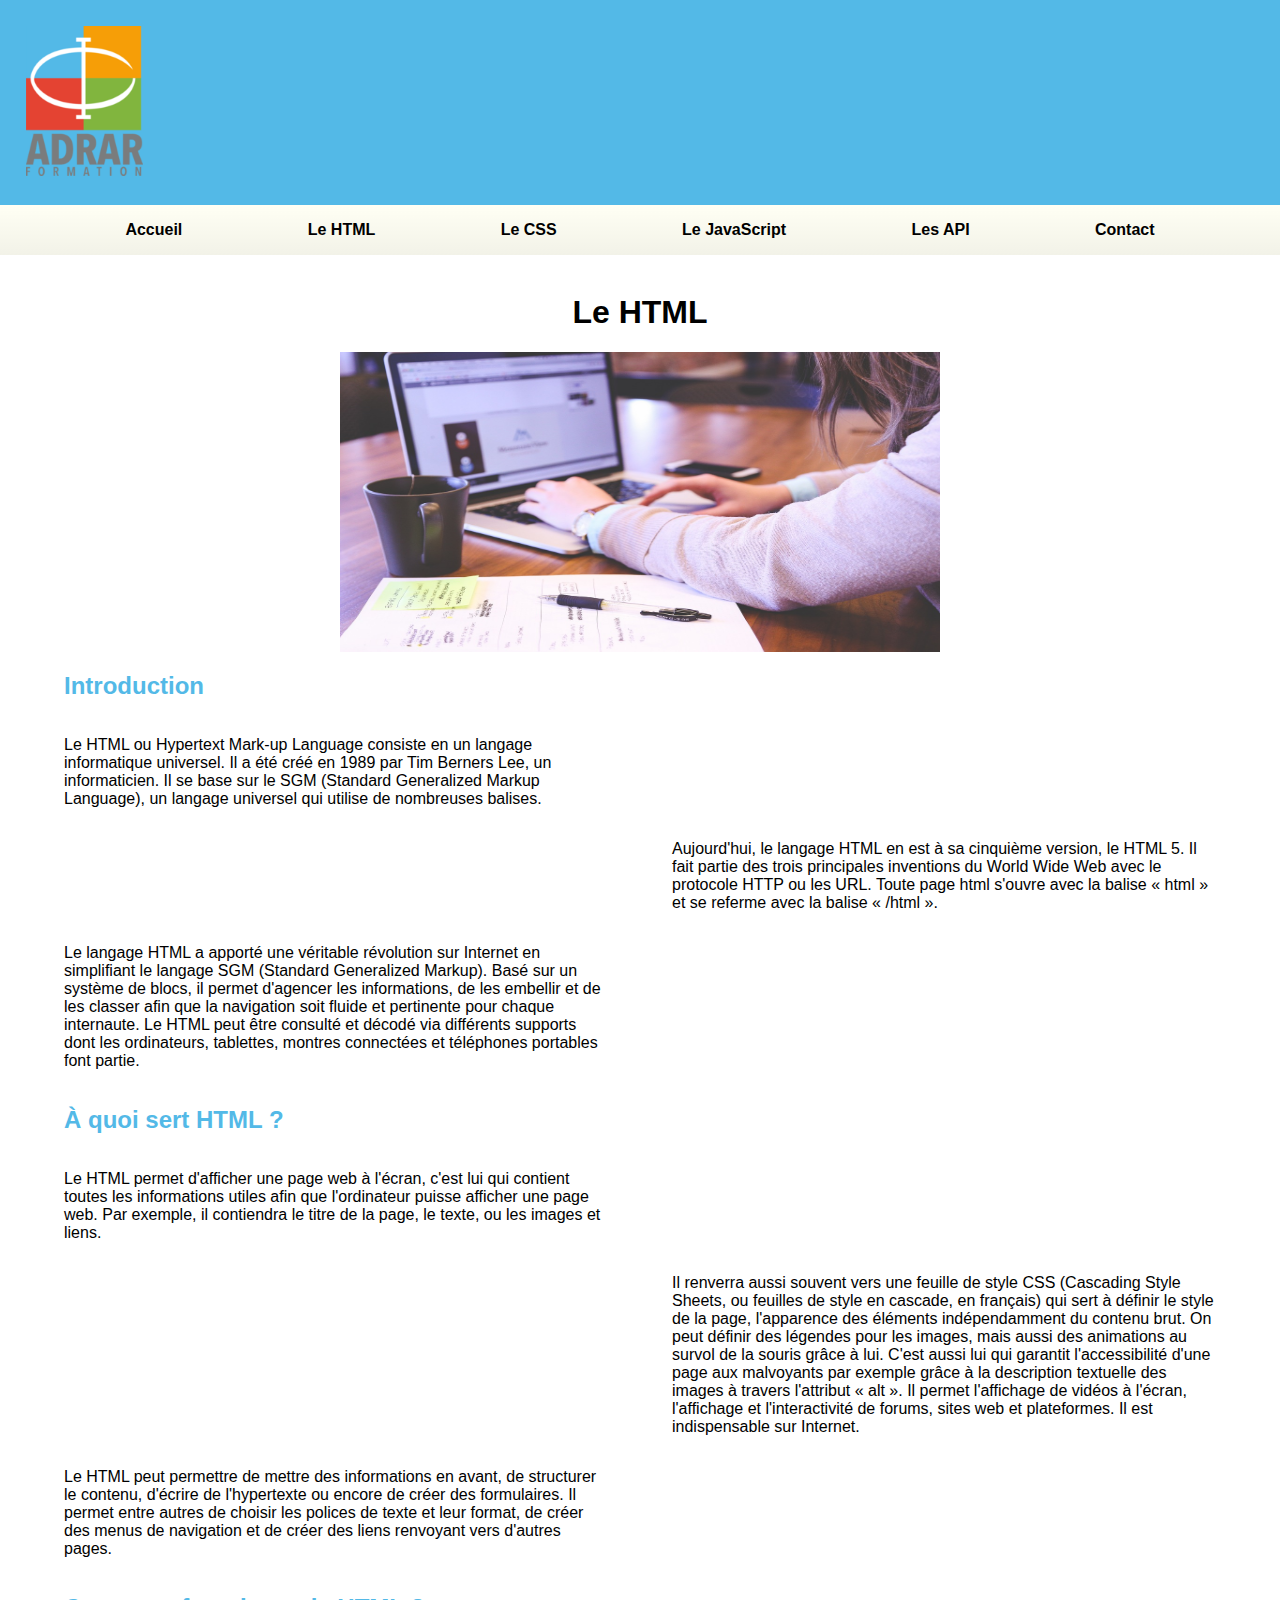
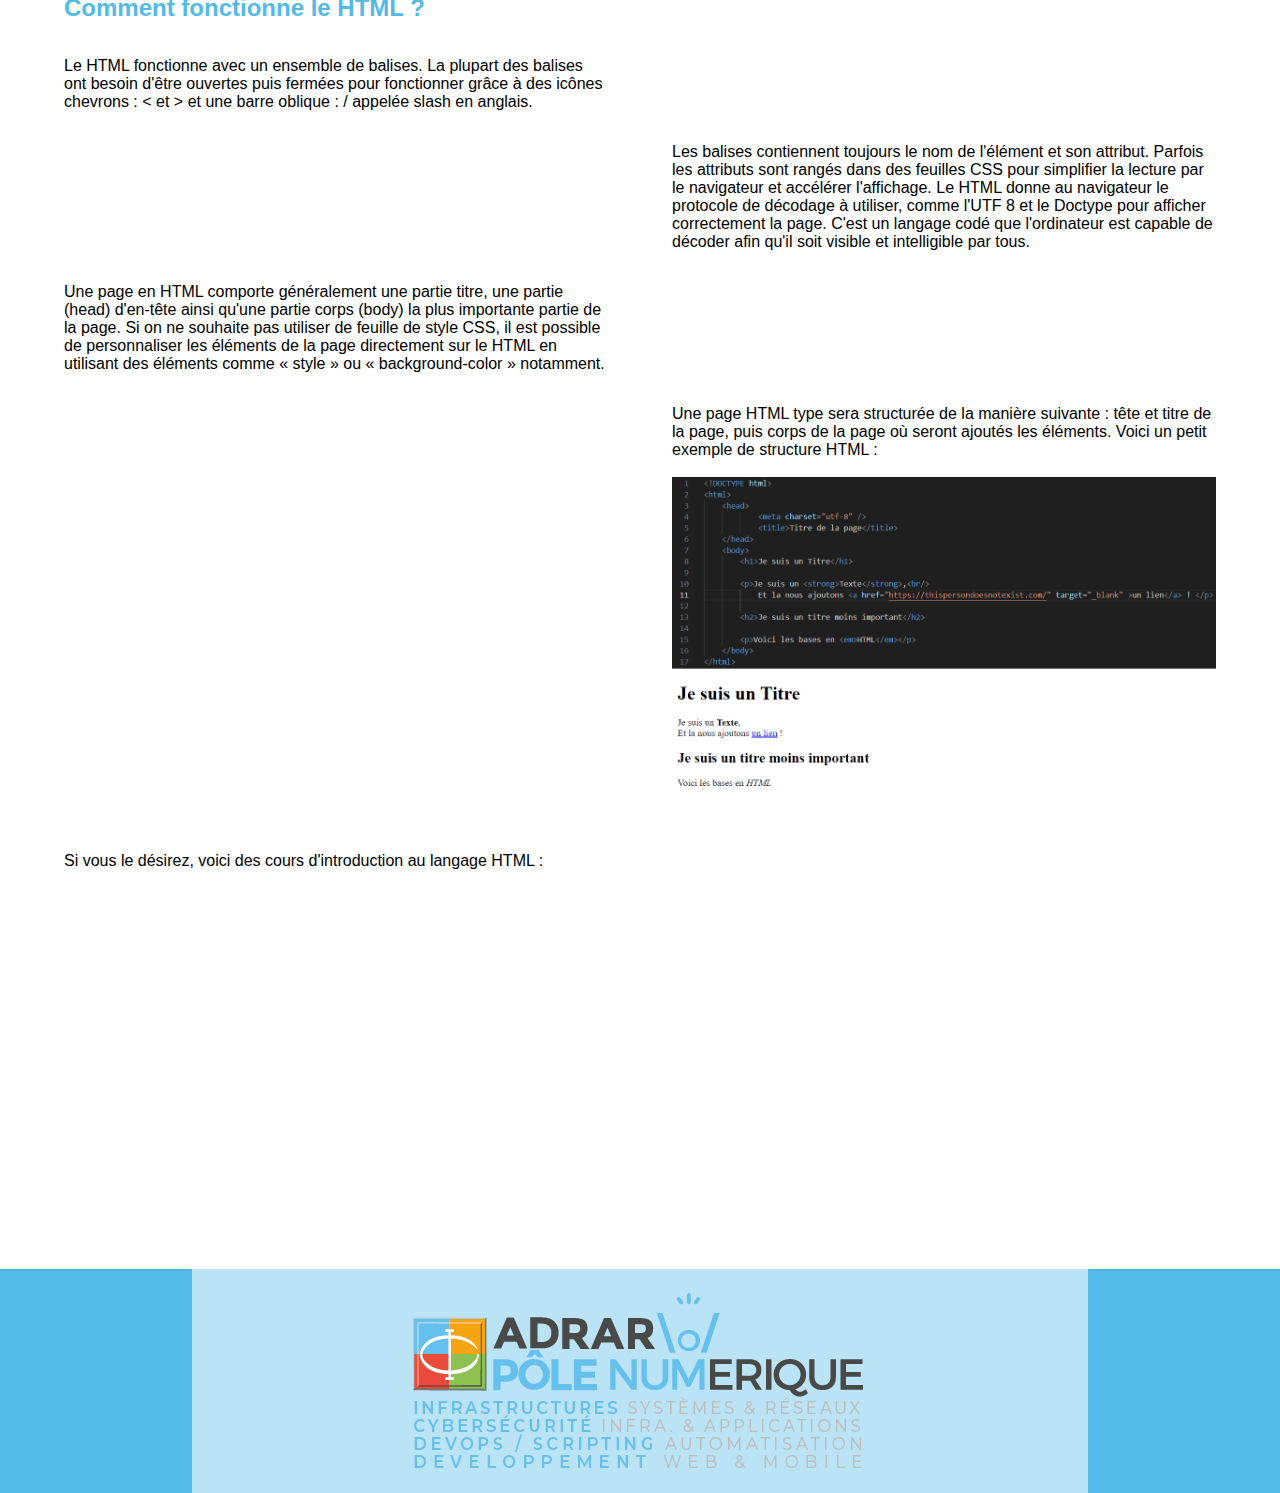
<file: HTML.html>
<!DOCTYPE html>
<head>
    <meta charset="UTF-8">
    <link rel="stylesheet" href="style.css">
    <title>Le HTML</title>
</head>
<body>
    <header id="htmlHeader">
        <div class="banniere">
            <div>
                <img src="logo_Adrar.png" alt="Logo Adrar" href="index.html">
            </div>
        </div>
        <nav><ul>
                <li><a href="index.html">Accueil</a></li>
                <li><a href="HTML.html">Le HTML</a></li>
                <li><a href="CSS.html">Le CSS</a></li>
                <li><a href="Javascript.html">Le JavaScript</a></li>
                <li><a href="API.html">Les API</a></li>
                <li><a href="contact.html">Contact</a></li>
            </ul>
        </nav>
    </header>
    <h1>Le HTML</h1>
    <img src="ordi.jpg" alt="Image ordinateur" height="300px" width="600" >
    <main>
        <section>
            <article>
                <h2>Introduction</h2>
                <p>
                    Le HTML ou Hypertext Mark-up Language consiste en un langage informatique universel. Il a été créé en 1989 par Tim Berners Lee, un informaticien. 
                    Il se base sur le SGM (Standard Generalized Markup Language), un langage universel qui utilise de nombreuses balises.
                </p>
            </article>
            <article>
                <p>
                    Aujourd'hui, le langage HTML en est à 
                    sa cinquième version, le HTML 5. Il fait partie des trois principales inventions du World Wide Web avec le protocole HTTP ou les URL. Toute page html s'ouvre 
                    avec la balise « html » et se referme avec la balise « /html ». 
                </p>
            </article>
            <article>
                <p>
                    Le langage HTML a apporté une véritable révolution sur Internet en simplifiant le langage SGM 
                    (Standard Generalized Markup). Basé sur un système de blocs, il permet d'agencer les informations, de les embellir et de les classer afin que la navigation 
                    soit fluide et pertinente pour chaque internaute. Le HTML peut être consulté et décodé via différents supports dont les ordinateurs, tablettes, montres 
                    connectées et téléphones portables font partie.
                </p>
            </article>
        </section>
        <section>
            <article>
                <h2>À quoi sert HTML ?</h2>
                <p>
                    Le HTML permet d'afficher une page web à l'écran, c'est lui qui contient toutes les informations utiles afin que l'ordinateur puisse afficher une page web. 
                    Par exemple, il contiendra le titre de la page, le texte, ou les images et liens.
                </p>
            </article>
            <article>
                <p>Il renverra aussi souvent vers une feuille de style CSS (Cascading Style Sheets, ou feuilles de style en cascade, en français) qui sert à définir le style de la page, l'apparence des éléments indépendamment du 
                contenu brut. On peut définir des légendes pour les images, mais aussi des animations au survol de la souris grâce à lui. C'est aussi lui qui garantit 
                l'accessibilité d'une page aux malvoyants par exemple grâce à la description textuelle des images à travers l'attribut « alt ». Il permet l'affichage de vidéos 
                à l'écran, l'affichage et l'interactivité de forums, sites web et plateformes. Il est indispensable sur Internet. 
                </p>
            </article>
            <article>
                <p>
                    Le HTML peut permettre de mettre des informations en avant, de structurer le contenu, d'écrire de l'hypertexte ou encore de créer des formulaires. 
                    Il permet entre autres de choisir les polices de texte et leur format, de créer des menus de navigation et de créer des liens renvoyant vers d'autres pages. 
                </p>
            </article>
        </section>
        <section>
            <article>
                <h2>Comment fonctionne le HTML ?</h2>
                <p>
                    Le HTML fonctionne avec un ensemble de balises. La plupart des balises ont besoin d'être ouvertes puis fermées pour fonctionner grâce à des icônes 
                    chevrons : < et > et une barre oblique : / appelée slash en anglais. 
                </p>
            </article>
            <article>
                <p>Les balises contiennent toujours le nom de l'élément et son attribut. Parfois les attributs sont 
                    rangés dans des feuilles CSS pour simplifier la lecture par le navigateur et accélérer l'affichage. Le HTML donne au navigateur le protocole de décodage à 
                    utiliser, comme l'UTF 8 et le Doctype pour afficher correctement la page. C'est un langage codé que l'ordinateur est capable de décoder afin qu'il soit visible 
                    et intelligible par tous.
                </p>
            </article>
            <article>
                <p>Une page en HTML comporte généralement une partie titre, une partie (head) d'en-tête ainsi qu'une partie corps (body) la plus importante partie de la 
                    page. Si on ne souhaite pas utiliser de feuille de style CSS, il est possible de personnaliser les éléments de la page directement sur le HTML en 
                    utilisant des éléments comme « style » ou « background-color » notamment.
                </p>
            </article> 
            <article>
                <p>Une page HTML type sera structurée de la manière suivante : tête et titre de la page, puis corps de la page où seront ajoutés les éléments.
                Voici un petit exemple de structure HTML :
                <img src="Exemple code.png" alt="Exemple code">
                </p>
            </article>
        </section>
        <div id="videohtml">
            <p>Si vous le désirez, voici des cours d'introduction au langage HTML :</p>
            <iframe width="560" height="315" src="https://www.youtube.com/embed/XRoFTzGcCsw?si=5zIWzMOvQCkvrQTe" title="YouTube video player" frameborder="0" allow="accelerometer; autoplay; clipboard-write; encrypted-media; gyroscope; picture-in-picture; web-share" allowfullscreen></iframe>
        </div>
        </main>
    <footer id="htmlFooter">
        <div>
          <img src="ADRAR-FORMATION.png" alt="Logo Adrar">
        </div>
    </footer>
</body>
</html>
</file>
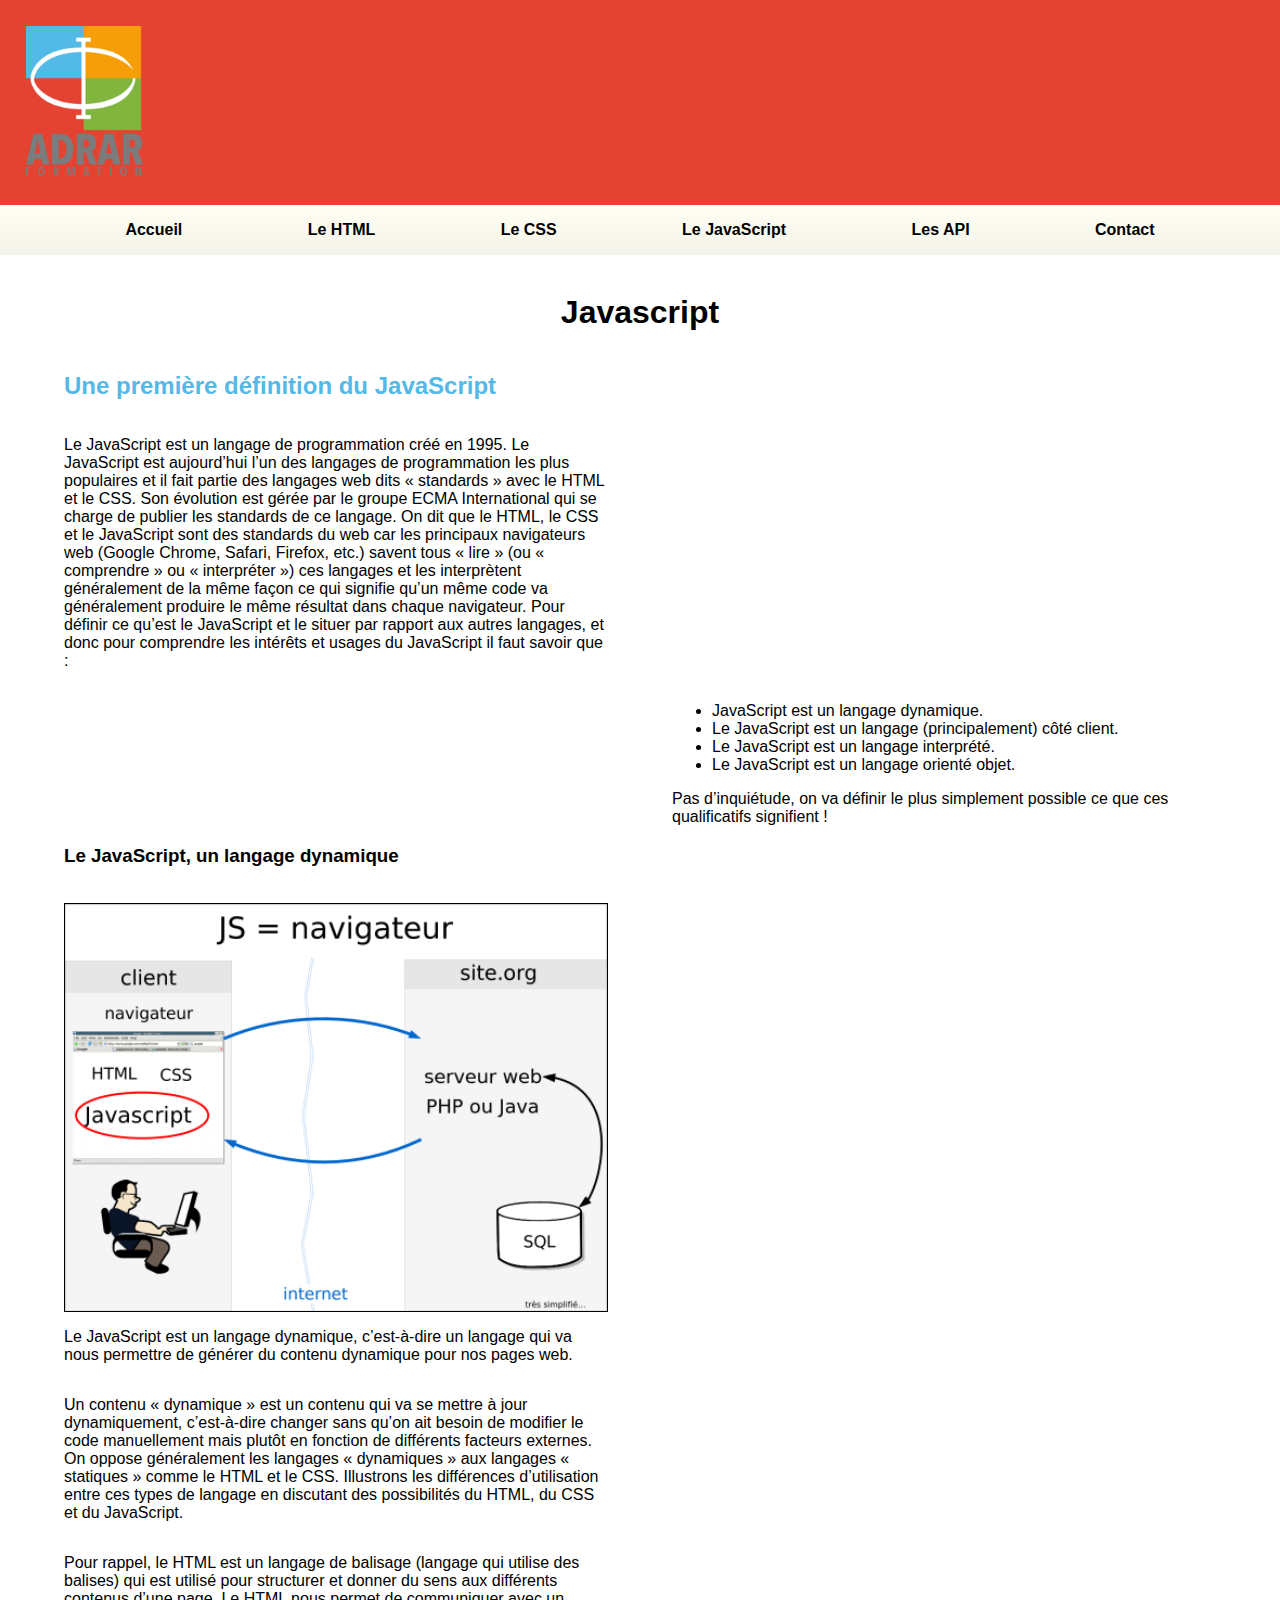
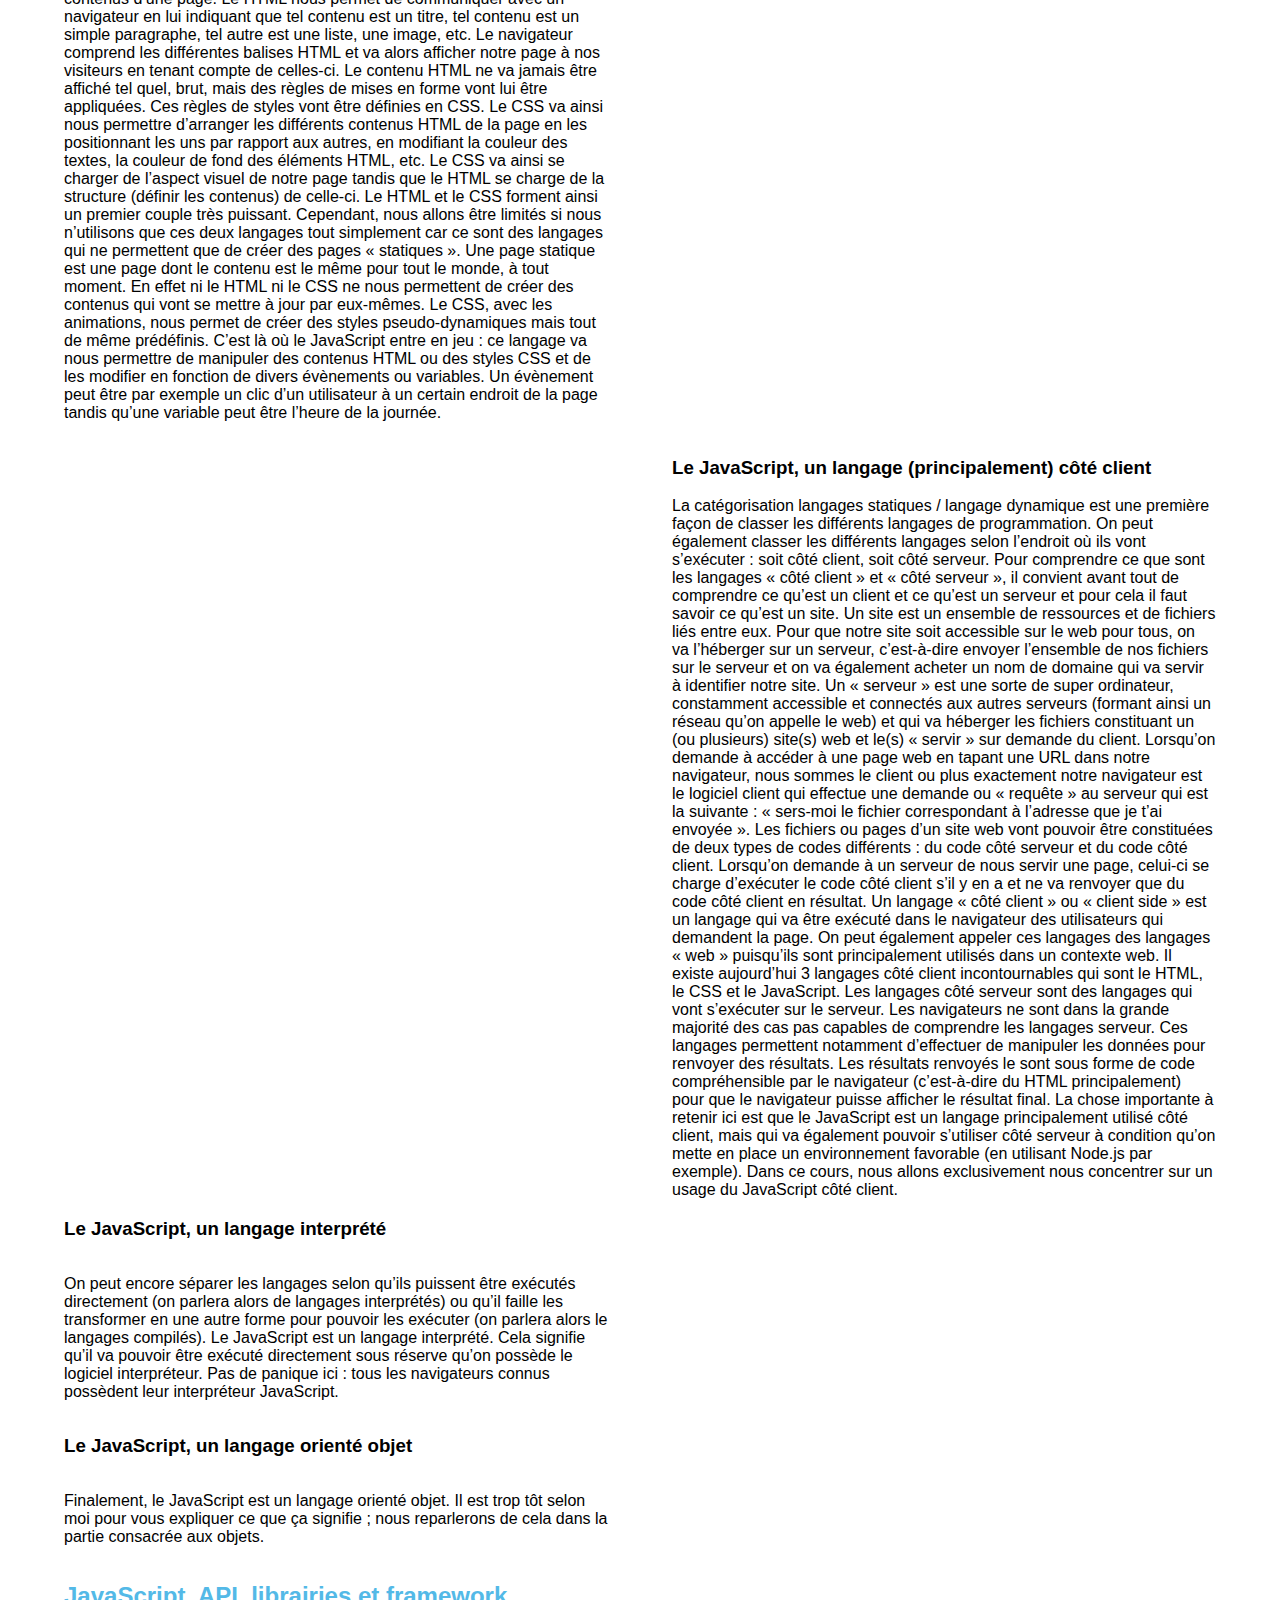
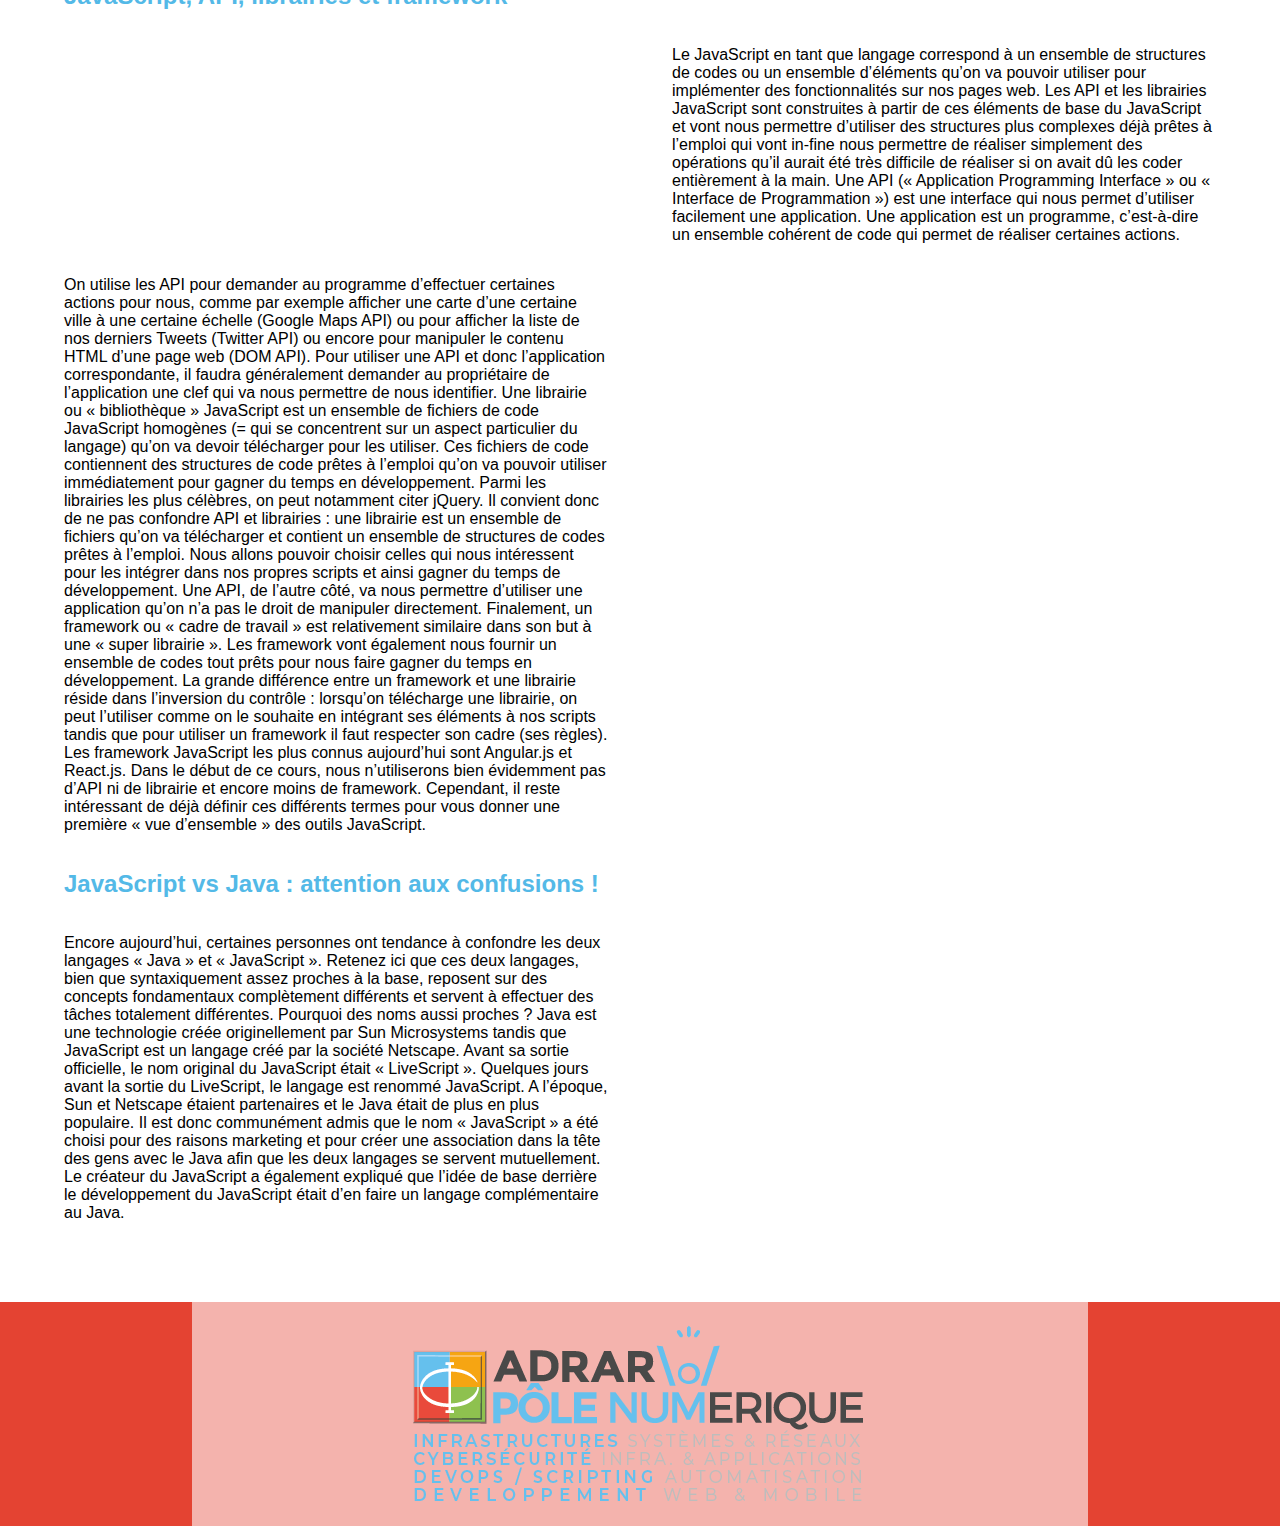
<file: Javascript.html>
<!DOCTYPE html>
<head>
    <meta charset="UTF-8">
    <link rel="stylesheet" href="style.css">
    <title>Le JavaScript</title>
</head>
<body>
    <header id="javascriptHeader">
        <div class="banniere">
            <div>
                <img src="logo_Adrar.png" alt="Logo Adrar" href="index.html">
            </div>
        </div>
        <nav>
            <ul>
                <li><a href="index.html">Accueil</a></li>
                <li><a href="html.html">Le HTML</a></li>
                <li><a href="CSS.html">Le CSS</a></li>
                <li><a href="Javascript.html">Le JavaScript</a></li>
                <li><a href="API.html">Les API</a></li>
                <li><a href="contact.html">Contact</a></li>
            </ul>
        </nav>
    </header>
    <h1>Javascript</h1>
    <main>
        <section>
            <article>
                <h2>Une première définition du JavaScript</h2>
                <p>Le JavaScript est un langage de programmation créé en 1995. Le JavaScript est aujourd’hui l’un des langages de programmation 
                les plus populaires et il fait partie des langages web dits « standards » avec le HTML et le CSS. Son évolution est gérée par 
                le groupe ECMA International qui se charge de publier les standards de ce langage.
                On dit que le HTML, le CSS et le JavaScript sont des standards du web car les principaux navigateurs web (Google Chrome, Safari,
                Firefox, etc.) savent tous « lire » (ou « comprendre » ou « interpréter ») ces langages et les interprètent généralement de la 
                même façon ce qui signifie qu’un même code va généralement produire le même résultat dans chaque navigateur.
                Pour définir ce qu’est le JavaScript et le situer par rapport aux autres langages, et donc pour comprendre les intérêts et 
                usages du JavaScript il faut savoir que :</p>
            </article>
            <article>
                <ul>
                    <li>JavaScript est un langage dynamique.</li>
                    <li>Le JavaScript est un langage (principalement) côté client.</li>
                    <li>Le JavaScript est un langage interprété.</li>
                    <li>Le JavaScript est un langage orienté objet.</li>
                </ul>  
                Pas d’inquiétude, on va définir le plus simplement possible ce que ces qualificatifs signifient !
            </article>
            <article>
                <h3>Le JavaScript, un langage dynamique</h3>
                <img src="JSschéma.png" alt="schéma">
                <p>Le JavaScript est un langage dynamique, c’est-à-dire un langage qui va nous permettre de générer du contenu dynamique pour nos 
                pages web.</p>

                <p>Un contenu « dynamique » est un contenu qui va se mettre à jour dynamiquement, c’est-à-dire changer sans qu’on ait besoin de 
                modifier le code manuellement mais plutôt en fonction de différents facteurs externes.
                On oppose généralement les langages « dynamiques » aux langages « statiques » comme le HTML et le CSS. Illustrons les 
                différences d’utilisation entre ces types de langage en discutant des possibilités du HTML, du CSS et du JavaScript.</p>

                <p>Pour rappel, le HTML est un langage de balisage (langage qui utilise des balises) qui est utilisé pour structurer et donner
                du sens aux différents contenus d’une page. Le HTML nous permet de communiquer avec un navigateur en lui indiquant que tel 
                contenu est un titre, tel contenu est un simple paragraphe, tel autre est une liste, une image, etc.
                Le navigateur comprend les différentes balises HTML et va alors afficher notre page à nos visiteurs en tenant compte de 
                celles-ci.
                Le contenu HTML ne va jamais être affiché tel quel, brut, mais des règles de mises en forme vont lui être appliquées. 
                Ces règles de styles vont être définies en CSS. Le CSS va ainsi nous permettre d’arranger les différents contenus HTML de la 
                page en les positionnant les uns par rapport aux autres, en modifiant la couleur des textes, la couleur de fond des éléments 
                HTML, etc.
                Le CSS va ainsi se charger de l’aspect visuel de notre page tandis que le HTML se charge de la structure (définir les contenus)
                de celle-ci.
                Le HTML et le CSS forment ainsi un premier couple très puissant. Cependant, nous allons être limités si nous n’utilisons que 
                ces deux langages tout simplement car ce sont des langages qui ne permettent que de créer des pages « statiques ».
                Une page statique est une page dont le contenu est le même pour tout le monde, à tout moment. En effet ni le HTML ni le CSS 
                ne nous permettent de créer des contenus qui vont se mettre à jour par eux-mêmes. Le CSS, avec les animations, nous permet de 
                créer des styles pseudo-dynamiques mais tout de même prédéfinis.
                C’est là où le JavaScript entre en jeu : ce langage va nous permettre de manipuler des contenus HTML ou des styles CSS et de 
                les modifier en fonction de divers évènements ou variables. Un évènement peut être par exemple un clic d’un utilisateur à un 
                certain endroit de la page tandis qu’une variable peut être l’heure de la journée.</p>
            </article>
            <article>
        <h3>Le JavaScript, un langage (principalement) côté client</h3>

        La catégorisation langages statiques / langage dynamique est une première façon de classer les différents langages de 
        programmation.
        On peut également classer les différents langages selon l’endroit où ils vont s’exécuter : soit côté client, soit côté serveur.
        Pour comprendre ce que sont les langages « côté client » et « côté serveur », il convient avant tout de comprendre ce qu’est un 
        client et ce qu’est un serveur et pour cela il faut savoir ce qu’est un site.
        Un site est un ensemble de ressources et de fichiers liés entre eux. Pour que notre site soit accessible sur le web pour tous, 
        on va l’héberger sur un serveur, c’est-à-dire envoyer l’ensemble de nos fichiers sur le serveur et on va également acheter un 
        nom de domaine qui va servir à identifier notre site.
        Un « serveur » est une sorte de super ordinateur, constamment accessible et connectés aux autres serveurs (formant ainsi un 
        réseau qu’on appelle le web) et qui va héberger les fichiers constituant un (ou plusieurs) site(s) web et le(s) « servir » sur 
        demande du client.
        Lorsqu’on demande à accéder à une page web en tapant une URL dans notre navigateur, nous sommes le client ou plus exactement 
        notre navigateur est le logiciel client qui effectue une demande ou « requête » au serveur qui est la suivante : « sers-moi le 
        fichier correspondant à l’adresse que je t’ai envoyée ».
        Les fichiers ou pages d’un site web vont pouvoir être constituées de deux types de codes différents : du code côté serveur et 
        du code côté client. Lorsqu’on demande à un serveur de nous servir une page, celui-ci se charge d’exécuter le code côté client 
        s’il y en a et ne va renvoyer que du code côté client en résultat.
        Un langage « côté client » ou « client side » est un langage qui va être exécuté dans le navigateur des utilisateurs qui 
        demandent la page. On peut également appeler ces langages des langages « web » puisqu’ils sont principalement utilisés dans un 
        contexte web.
        Il existe aujourd’hui 3 langages côté client incontournables qui sont le HTML, le CSS et le JavaScript.
        Les langages côté serveur sont des langages qui vont s’exécuter sur le serveur. Les navigateurs ne sont dans la grande majorité 
        des cas pas capables de comprendre les langages serveur.
        Ces langages permettent notamment d’effectuer de manipuler les données pour renvoyer des résultats. Les résultats renvoyés le 
        sont sous forme de code compréhensible par le navigateur (c’est-à-dire du HTML principalement) pour que le navigateur puisse 
        afficher le résultat final.
        La chose importante à retenir ici est que le JavaScript est un langage principalement utilisé côté client, mais qui va également
         pouvoir s’utiliser côté serveur à condition qu’on mette en place un environnement favorable (en utilisant Node.js par exemple).
        Dans ce cours, nous allons exclusivement nous concentrer sur un usage du JavaScript côté client.
        </article>
        <article>
            <h3>Le JavaScript, un langage interprété</h3>

            <p>On peut encore séparer les langages selon qu’ils puissent être exécutés directement (on parlera alors de langages interprétés) 
            ou qu’il faille les transformer en une autre forme pour pouvoir les exécuter (on parlera alors le langages compilés).
            Le JavaScript est un langage interprété. Cela signifie qu’il va pouvoir être exécuté directement sous réserve qu’on possède le 
            logiciel interpréteur. Pas de panique ici : tous les navigateurs connus possèdent leur interpréteur JavaScript.</p>
        </article>
        </section>
        <section>
        <article>
            <h3>Le JavaScript, un langage orienté objet</h3>

            <p>Finalement, le JavaScript est un langage orienté objet. Il est trop tôt selon moi pour vous expliquer ce que ça signifie ; 
            nous reparlerons de cela dans la partie consacrée aux objets.</p>
            <h2>JavaScript, API, librairies et framework</h2>
        </article>

        <article>
        <p>Le JavaScript en tant que langage correspond à un ensemble de structures de codes ou un ensemble d’éléments qu’on va pouvoir 
        utiliser pour implémenter des fonctionnalités sur nos pages web.
        Les API et les librairies JavaScript sont construites à partir de ces éléments de base du JavaScript et vont nous permettre 
        d’utiliser des structures plus complexes déjà prêtes à l’emploi qui vont in-fine nous permettre de réaliser simplement des 
        opérations qu’il aurait été très difficile de réaliser si on avait dû les coder entièrement à la main.
        Une API (« Application Programming Interface » ou « Interface de Programmation ») est une interface qui nous permet d’utiliser 
        facilement une application. Une application est un programme, c’est-à-dire un ensemble cohérent de code qui permet de réaliser 
        certaines actions.</p>
        </article>
        <article>
        <p>
                On utilise les API pour demander au programme d’effectuer certaines actions pour nous, comme par exemple afficher une carte 
            d’une certaine ville à une certaine échelle (Google Maps API) ou pour afficher la liste de nos derniers Tweets (Twitter API) 
            ou encore pour manipuler le contenu HTML d’une page web (DOM API).
            Pour utiliser une API et donc l’application correspondante, il faudra généralement demander au propriétaire de l’application 
            une clef qui va nous permettre de nous identifier.
            Une librairie ou « bibliothèque » JavaScript est un ensemble de fichiers de code JavaScript homogènes (= qui se concentrent 
            sur un aspect particulier du langage) qu’on va devoir télécharger pour les utiliser. Ces fichiers de code contiennent des 
            structures de code prêtes à l’emploi qu’on va pouvoir utiliser immédiatement pour gagner du temps en développement. Parmi les 
            librairies les plus célèbres, on peut notamment citer jQuery.
            Il convient donc de ne pas confondre API et librairies : une librairie est un ensemble de fichiers qu’on va télécharger et 
            contient un ensemble de structures de codes prêtes à l’emploi. Nous allons pouvoir choisir celles qui nous intéressent pour 
            les intégrer dans nos propres scripts et ainsi gagner du temps de développement. Une API, de l’autre côté, va nous permettre 
            d’utiliser une application qu’on n’a pas le droit de manipuler directement.
            Finalement, un framework ou « cadre de travail » est relativement similaire dans son but à une « super librairie ». Les 
            framework vont également nous fournir un ensemble de codes tout prêts pour nous faire gagner du temps en développement. 
            La grande différence entre un framework et une librairie réside dans l’inversion du contrôle : lorsqu’on télécharge une 
            librairie, on peut l’utiliser comme on le souhaite en intégrant ses éléments à nos scripts tandis que pour utiliser un 
            framework il faut respecter son cadre (ses règles). Les framework JavaScript les plus connus aujourd’hui sont Angular.js et 
            React.js.
            Dans le début de ce cours, nous n’utiliserons bien évidemment pas d’API ni de librairie et encore moins de framework. 
            Cependant, il reste intéressant de déjà définir ces différents termes pour vous donner une première « vue d’ensemble » des 
            outils JavaScript.
        </p>
        </article>
        </section>

        <section>
        <article>
        <h2>JavaScript vs Java : attention aux confusions !</h2>

            <p>
                Encore aujourd’hui, certaines personnes ont tendance à confondre les deux langages « Java » et « JavaScript ».
                Retenez ici que ces deux langages, bien que syntaxiquement assez proches à la base, reposent sur des concepts fondamentaux 
                complètement différents et servent à effectuer des tâches totalement différentes.
                Pourquoi des noms aussi proches ? Java est une technologie créée originellement par Sun Microsystems tandis que JavaScript est 
                un langage créé par la société Netscape.
                Avant sa sortie officielle, le nom original du JavaScript était « LiveScript ». Quelques jours avant la sortie du LiveScript, 
                le langage est renommé JavaScript.
                A l’époque, Sun et Netscape étaient partenaires et le Java était de plus en plus populaire. Il est donc communément admis que 
                le nom « JavaScript » a été choisi pour des raisons marketing et pour créer une association dans la tête des gens avec le Java 
                afin que les deux langages se servent mutuellement.
                Le créateur du JavaScript a également expliqué que l’idée de base derrière le développement du JavaScript était d’en faire un 
                langage complémentaire au Java.
            </p>
        </article>
        </section>
    </main>
    <footer id="javascriptFooter">
        <div>
          <img src="ADRAR-FORMATION.png" alt="Logo Adrar">
        </div>
    </footer>
</body>
</html>
</file>
<file: style.css>
* {
    box-sizing: border-box;
    font-family: Helvetica;
}
body {
    display: flex;
    flex-direction: column;
    padding: 0;
    margin: 0;
}
#contactMain {
    display: flex;
    flex-direction: column;
}
main {
    display: grid;
    grid-template-columns: 5vw 1fr 1fr 5vw;
    grid-template-rows: auto;
}
header {
    margin: 0;
}
#htmlHeader,
#indexHeader,
#indexFooter,
#htmlFooter {
    background-color: #53b9e7;
}
#cssHeader,
#cssFooter {
    background-color:#f69e07;
}
#javascriptHeader,
#javascriptFooter {
    background-color: #e44332;
}
#apiHeader, 
#contactHeader,
#apiFooter,
#contactFooter {
    background-color: #81b53e;
}
.oblig::after {
    content: "*";
    color: red;
}
nav {
    background-image: linear-gradient(0deg, rgba(0, 0, 0, 0.05), rgba(255, 255, 255, 0));
    background-color: rgb(255, 255, 244);
    display: flex;
    justify-content: space-between;
}
nav ul {
    width: 100%;
    display: flex;
    justify-content: space-evenly;
    padding-left: 0;
}
nav ul li {
    display: flex;
    font-weight: bold;
    list-style: none;
    justify-self: stretch;
} 
li a {
    text-decoration: none;
    color: black;
}
li a:hover {
    color: gray;
}
.banniere {
    display: flex;
    padding: 2%;
}
.banniere div img{
    width: 75%;
    height: auto;
}
h1 {
    margin-top: 3%;
    align-self: center;
}
h2 {
    color: #53b9e7;
}
strong:nth-child(odd) {
    color: #e44332;
}
strong:nth-child(even) {
    color: #f69e07;
}
form {
    align-self: center;
}
fieldset {
    width: max-content;
    display: flex;
    flex-direction: column;
    flex-wrap: wrap;
    align-self: center;
}
fieldset input {
    width: 40%;
}
fieldset label {
    width: fit-content;
    margin: 1% 0 1% 0;
}
fieldset input:last-child {
    display: flex;
    margin-top: 1%;
    justify-content: center;
    align-self: center;
    padding: 1% 0 1% 0;
}
footer {
    display: flex;
    margin-top: 5%;
    width: 100%;
    align-self: flex-end;
    justify-content: center;
}
footer div {
    display: flex;
    flex: 0.7;
    background-color: rgba(255, 255, 255, 0.6);
    justify-content: center;
}
footer div img {
    height: auto;
    margin: 2%;
}

/* MISE EN PAGE */
main section {
    display: grid;
    grid-template-columns: 1fr 5vw 1fr;
    grid-template-rows: auto;
}
main section:first-child {
    grid-row: 1 / span 3;
    grid-column: 2 / span 2;
}
main section:nth-child(2) {
    grid-column: 2 / span 2;
}
main section:nth-child(3) {
    grid-row: 5 / span 3;
    grid-column: 2 / span 2;
}
main section article:nth-child(odd) {
    grid-column: 1;
}
main section article:nth-child(even) {
    grid-column: 3;
}
main section article:first-child {
    grid-row: 1;
}
main section article:nth-child(2) {
    grid-row: 2;
}
main section article:nth-child(3) {
    grid-row: 3;
}
main section article:nth-child(4) {
    grid-row: 4;
}
main section article:nth-child(5) {
    grid-row: 5;
}
main section article:nth-child(6) {
    grid-row: 6;
}
main section article:nth-child(7) {
    grid-row: 7;
}
main section article:nth-child(8) {
    grid-row: 8;
}
main section article:nth-child(9) {
    grid-row: 9;
}
main section article:nth-child(10) {
    grid-row: 10;
}
#stats {
    grid-row: 4;
    grid-column: 2 / span 2;
    justify-self: center;
    align-self: center;
    font-size: xx-large;
    background-color: #81b53e;
    padding: 2%;
    border-radius: 5%;
}
#equipe {
    display: grid;
    grid-template-columns: repeat(4, 1fr);
    grid-template-rows: 10vh 1fr 2vh 1fr;
}
#equipe h2 {
    grid-column: 2 / span 2;
    justify-self: center;
    color: #81b53e;
}
#equipe img{
    width: 15vh;
    height: 15vh;
    justify-self: center;
    margin-bottom: 1vh;
    border: solid 1px black;
}
#equipe div:nth-child(odd) {
    grid-row: 2;
}
#equipe div:nth-child(even) {
    grid-row: 4;
}
#equipe div {
    display: flex;
    flex-direction: column;
    justify-self: center;
    justify-content: space-around;
}
main section article {
    display: flex;
    flex-direction: column;
}
main section article img {
    margin-top: 2vh;
    width: 100%;
    height: auto;
}
#videohtml {
    grid-row: 8;
    grid-column: 2 / span 2;
}
h1 + img{
    align-self: center;
}
#logocss {
    width: 50%;
    height: auto;
}
@media only screen and (max-width: 1000px) {
   
}
</file>
